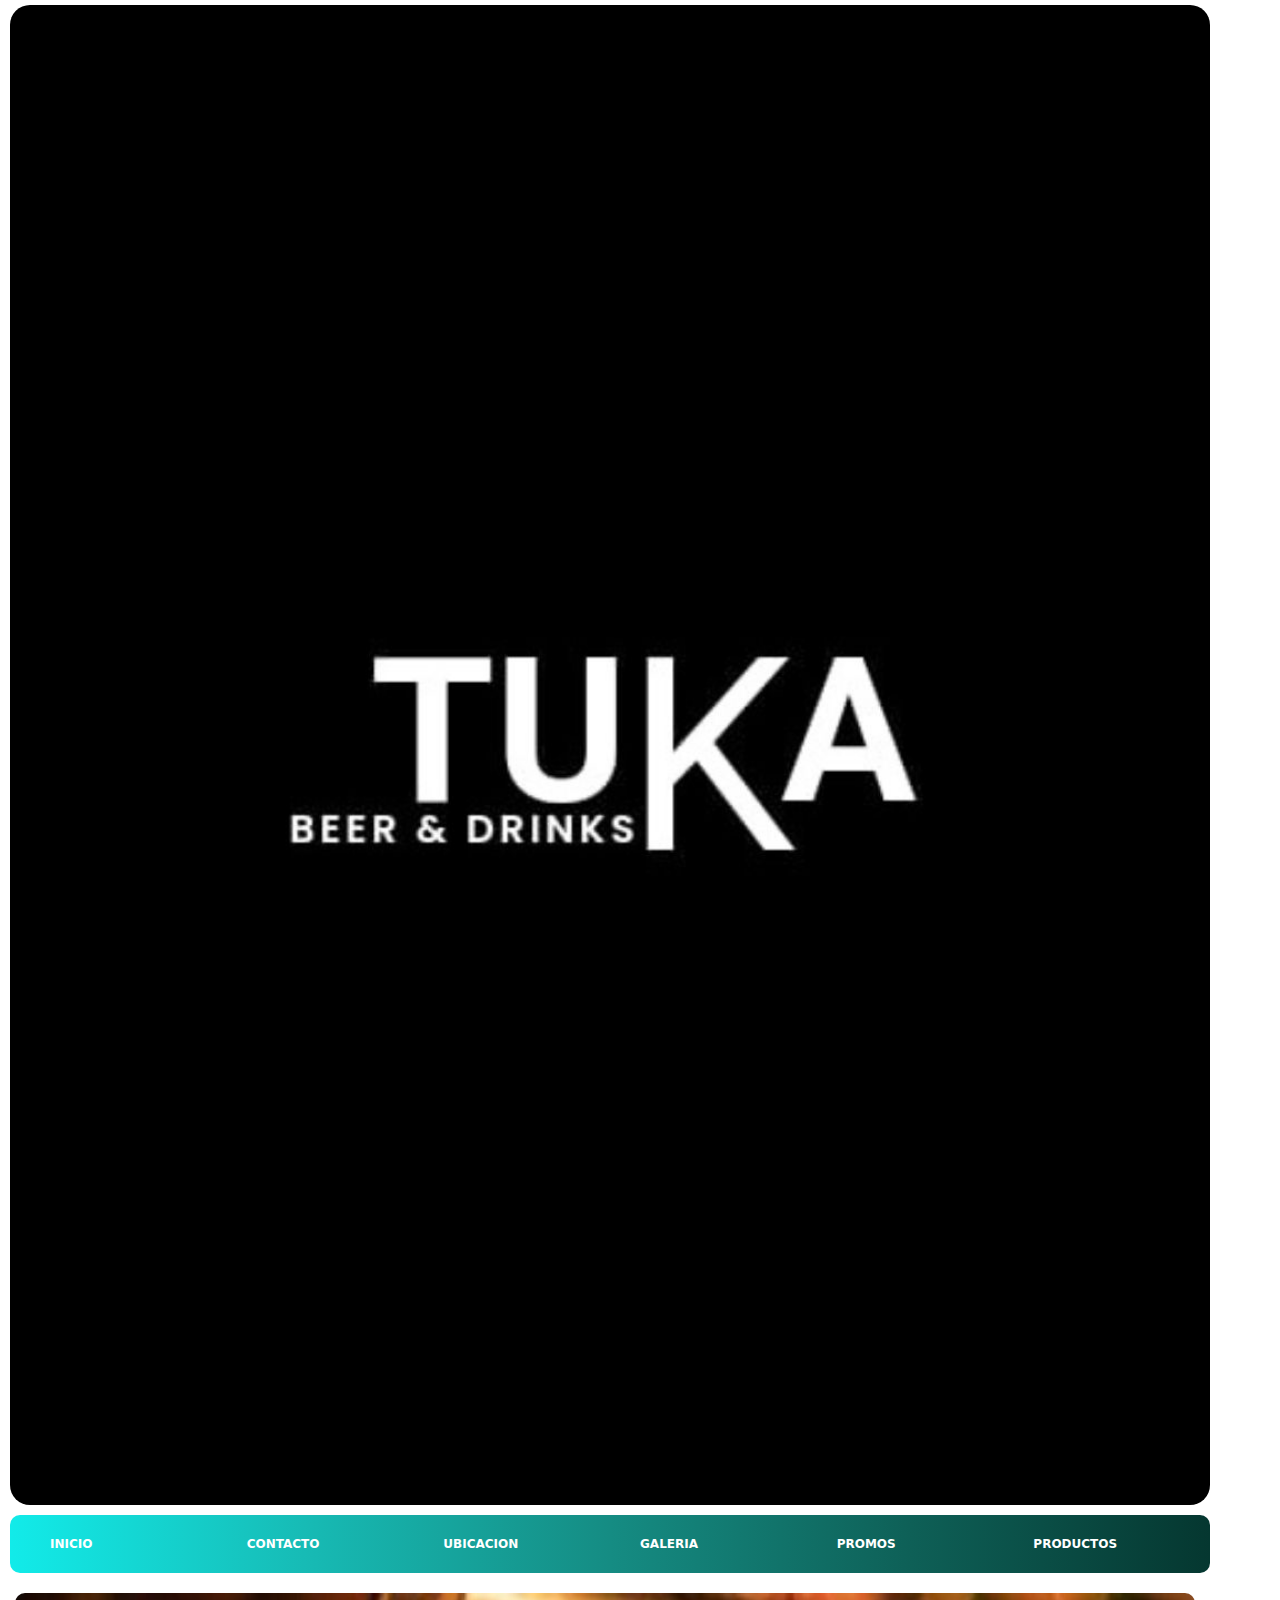
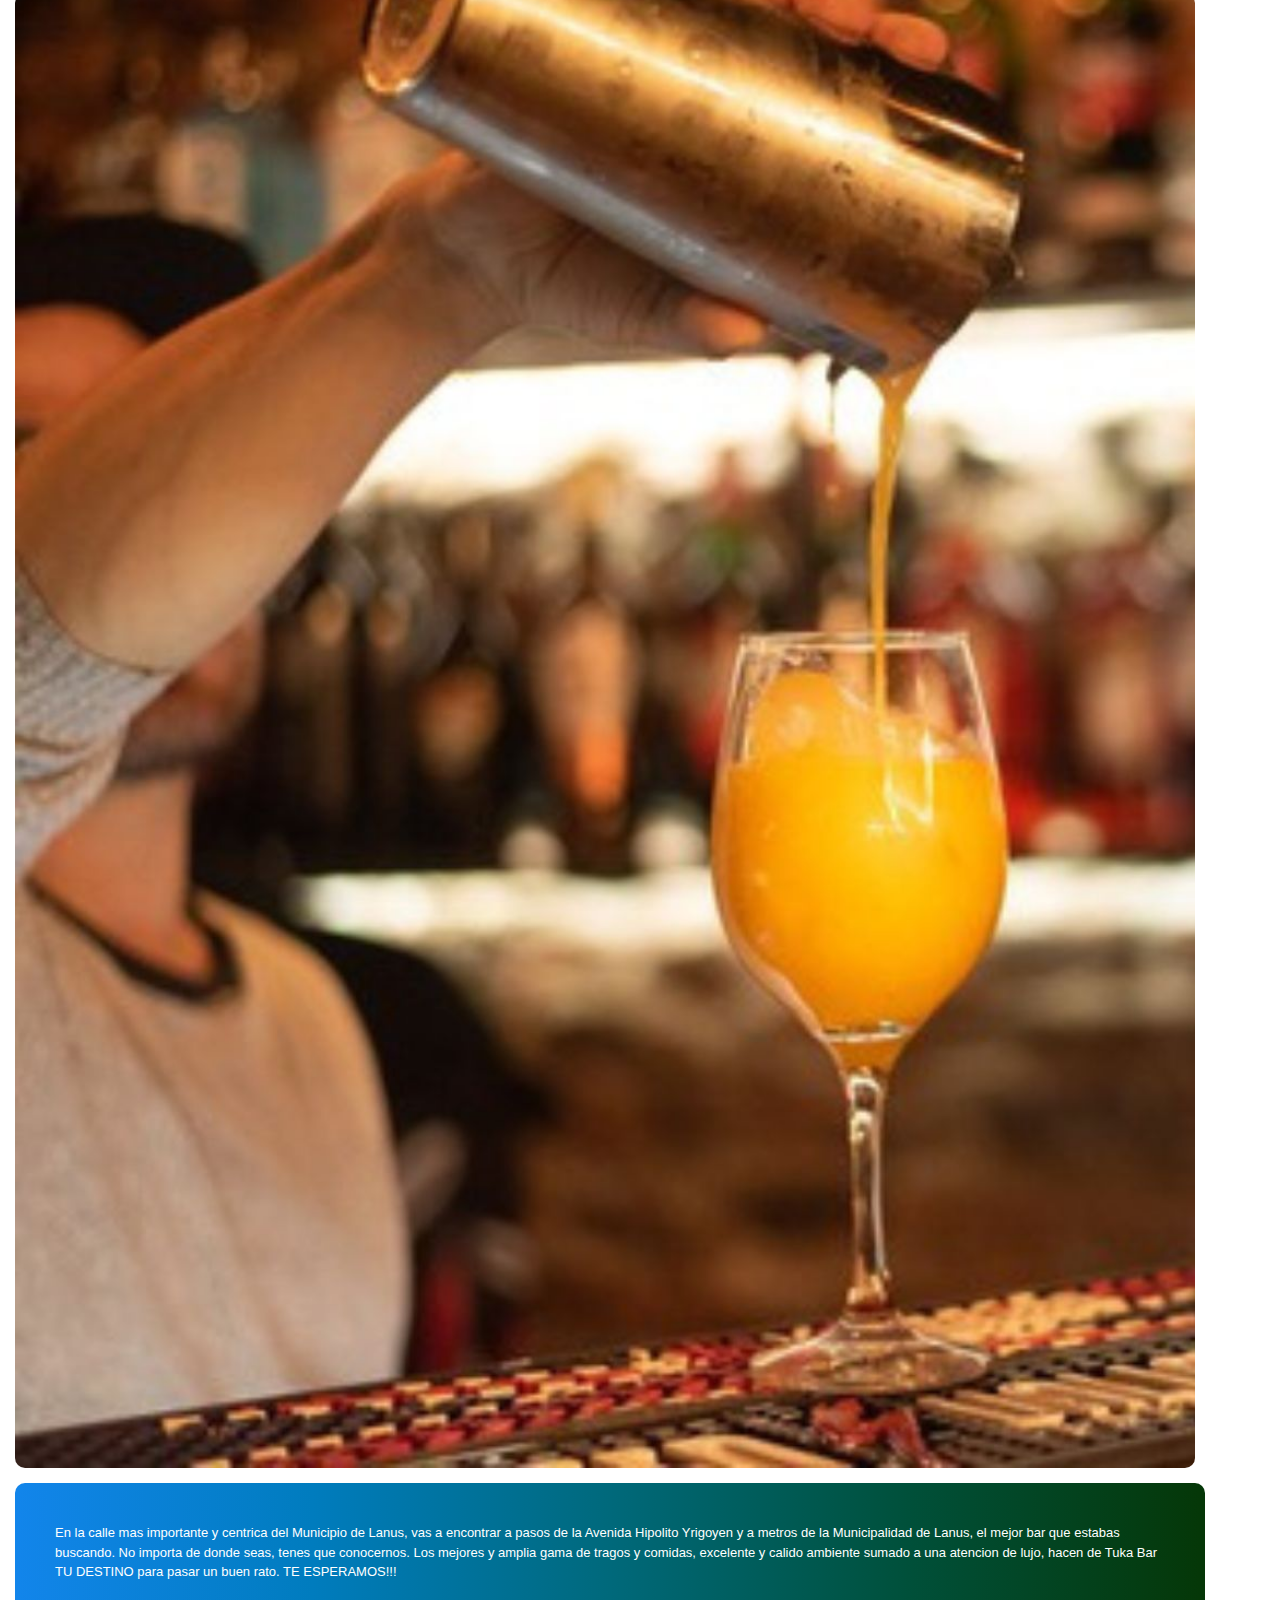
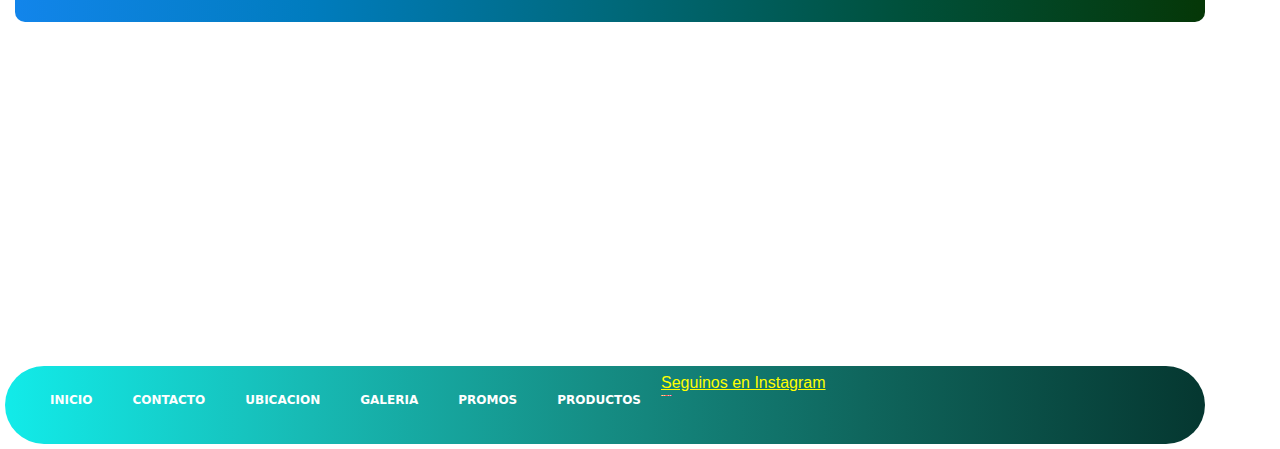
<file: index.html>
<!DOCTYPE html>
<html lang="es">
<head>
    <meta charset="UTF-8">
    <meta name="viewport" content="width=device-width, initial-scale=1.0">
    <meta name="description" content="Mira nuestras fotos, descubri todo lo que Tuka tiene para vos.">
    <meta name="keyword" content="bar, noche, lanus, promos, bebida, comida, gastronomia">
    <link href="https://cdn.jsdelivr.net/npm/bootstrap@5.2.3/dist/css/bootstrap.min.css" rel="stylesheet" integrity="sha384-QWTKZyjpPEjISv5WaRU9OFeRpok6YctnYmDr5pNlyT2bRjXh0JMhjY6hW+ALEwIH" crossorigin="anonymous">
    <link rel="shortcut icon" href="./multimedia/faviconcerveza.png">
    <link rel="stylesheet" href="./css/styles.css">
    <title>TUKA BAR</title>
</head>
<body class="contenedorgeneralindex">
  
  <header class="grid-header">
      
    <nav>
      
      <div>
        <img src="./multimedia/logo tuka bar.jpg" alt="logotuka" class="logotukafrente">
      </div> 
      
      <div class="enlacespaginas"> 
      <ul>
        <li><a href="index.html">INICIO</a> </li>
        <li><a href="./paginas/contacto.html">CONTACTO</a></li>
        <li><a href="./paginas/ubicacion.html">UBICACION</a></li>
        <li><a href="./paginas/galeria.html">GALERIA</a></li>
        <li><a href="./paginas/promos.html">PROMOS</a></li>
        <li><a href="./paginas/productos.html">PRODUCTOS</a></li>
      </ul>
      </div>

    </nav>
    </header>  
<main class="grid-foto">
  
      <img src="./multimedia/barman tuka bar.jpg" class="fotobarmanindex">

</main>

<aside class="grid-ubicacionindex">
    
    
    <div>
    
    <p class="parrafomapaindex"> 
    En la calle mas importante y centrica del Municipio de Lanus, vas a encontrar 
    a pasos de la Avenida Hipolito Yrigoyen y a metros de la Municipalidad de Lanus,
    el mejor bar que estabas buscando. 
    No importa de donde seas, tenes que conocernos.
    Los mejores y amplia gama de tragos y comidas, 
    excelente y calido ambiente sumado a una atencion de lujo, hacen de Tuka Bar TU DESTINO para pasar un buen rato. TE ESPERAMOS!!!</p>
    
    <iframe src="https://www.google.com/maps/embed?pb=!1m18!1m12!1m3!1d3280.1745641048055!2d-58.396021224879355!3d-34.70077676262943!2m3!1f0!2f0!3f0!3m2!1i1024!2i768!4f13.1!3m3!1m2!1s0x95bccd9aa190040b%3A0x3478e9ea50ec7388!2sTuka%20Bar!5e0!3m2!1ses!2sar!4v1712252354468!5m2!1ses!2sar" width="600" height="450" style="border:0;" allowfullscreen="" loading="lazy" referrerpolicy="no-referrer-when-downgrade" class="mapitaindex"></iframe>
    
    </div>

  </aside>

  <section class="grid-videomusica">


    <iframe src="https://www.youtube.com/embed/gwQF2jhSKKc" title="YouTube video player" frameborder="0" allow="accelerometer; autoplay; clipboard-write; encrypted-media; gyroscope; picture-in-picture; web-share" allowfullscreen class="videomusicaindex"></iframe> 
  

  </section>

  <footer class="grid-footer">
  
    <!-- <div> -->
    <nav>
    <ul>
      <li><a href="index.html">INICIO</a> </li>
      <li><a href="./paginas/contacto.html">CONTACTO</a></li>
      <li><a href="./paginas/ubicacion.html">UBICACION</a></li>
      <li><a href="./paginas/galeria.html">GALERIA</a></li>
      <li><a href="./paginas/promos.html">PROMOS</a></li>
      <li><a href="./paginas/productos.html">PRODUCTOS</a></li>
    </ul>
    </nav>
    <!-- </div> -->

    <div>
    <a href="https://instagram.com/tuka_bar?igshid=YmMyMTA2M2Y/" class="instagram"> Seguinos en Instagram</a>
    <img src="./multimedia/instagram.png" class="logoig">
  </div>

  </footer>
  <script src="https://cdn.jsdelivr.net/npm/bootstrap@5.2.3/dist/js/bootstrap.bundle.min.js" integrity="sha384-YvpcrYf0tY3lHB60NNkmXc5s9fDVZLESaAA55NDzOxhy9GkcIdslK1eN7N6jIeHz" crossorigin="anonymous"></script>
</body>
</html>
</file>
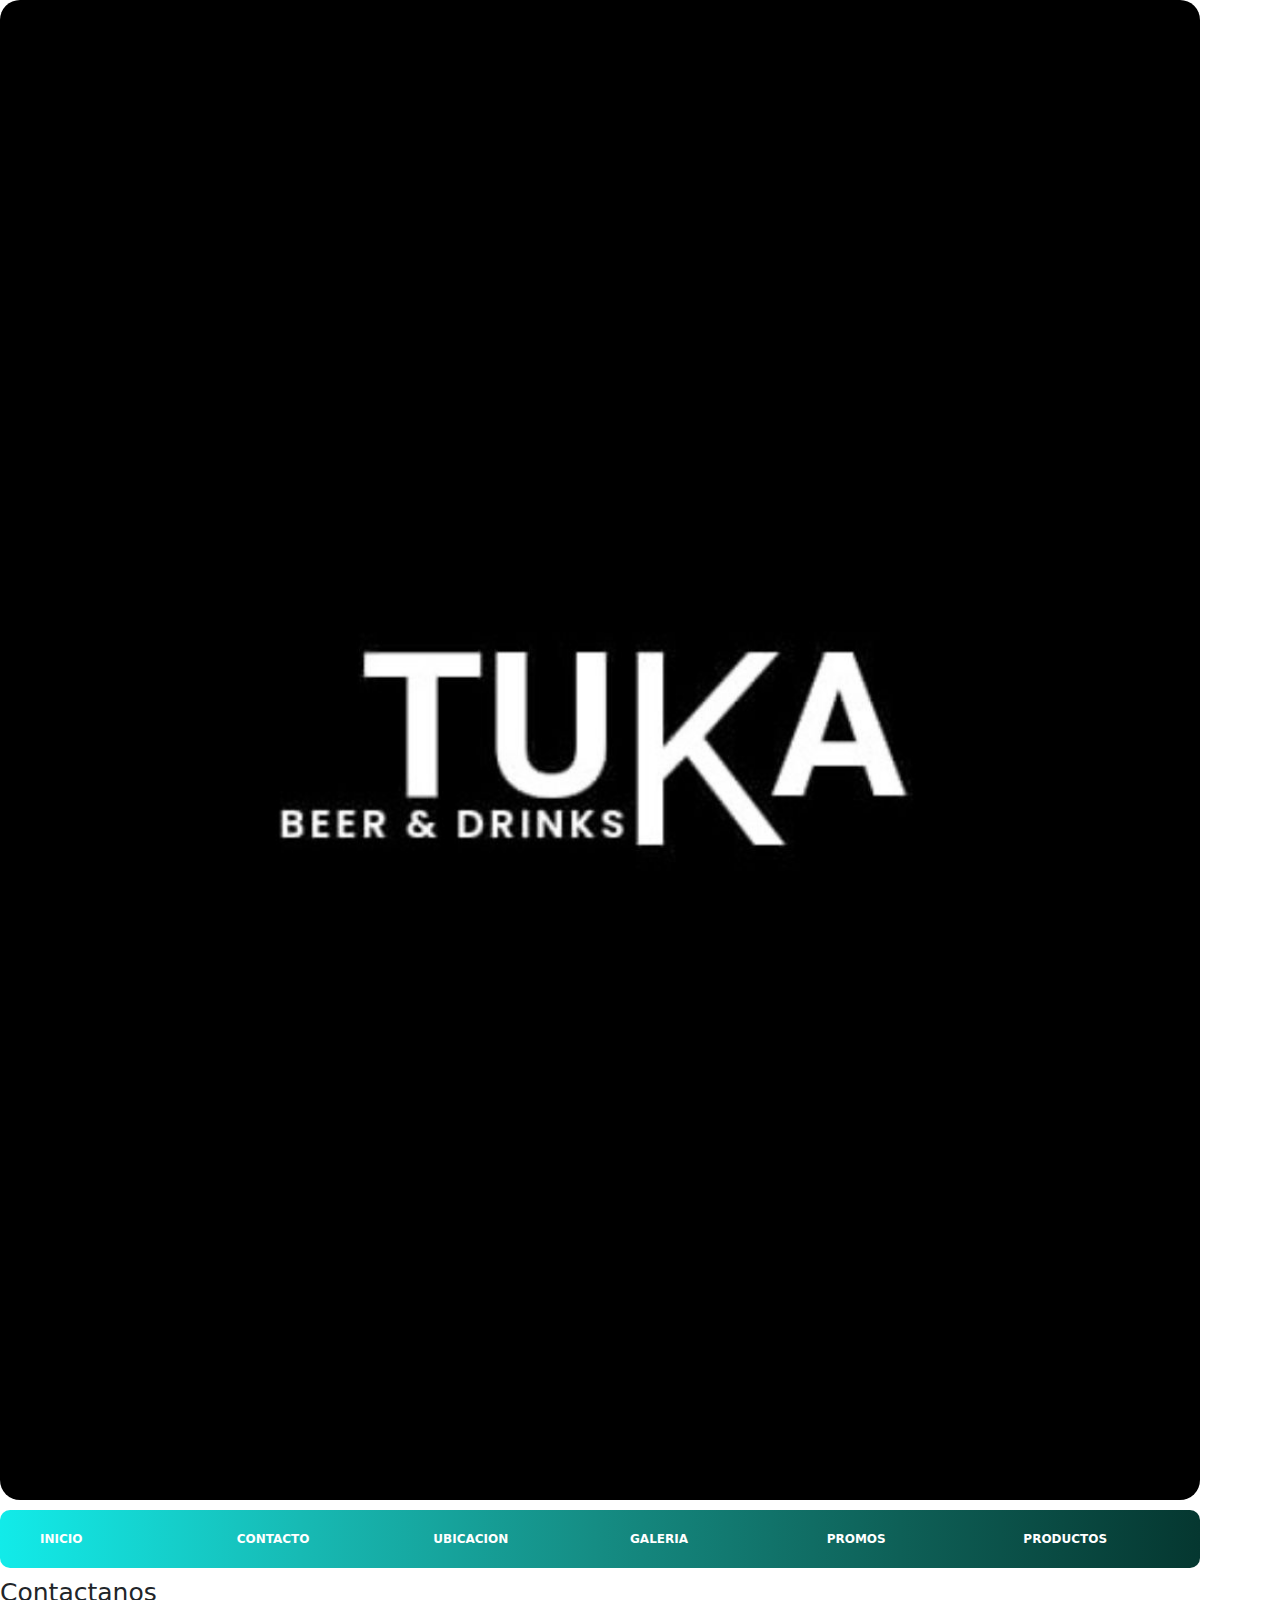
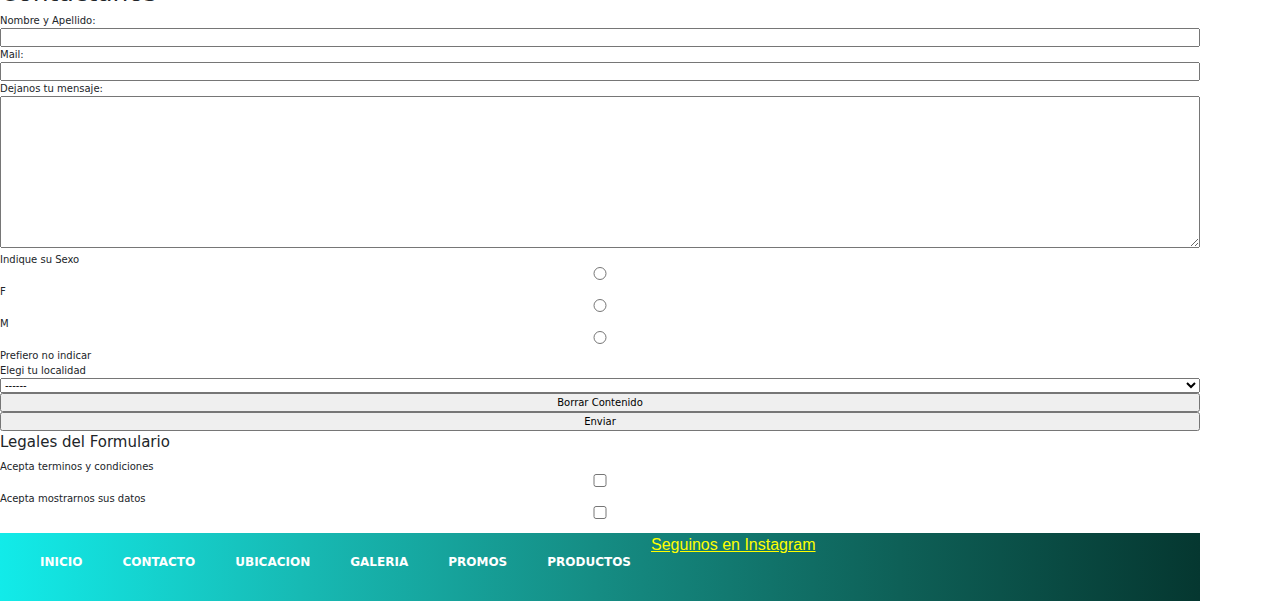
<file: paginas/contacto.html>
<!DOCTYPE html>
<html lang="es">
<head>
    <meta charset="UTF-8">
    <meta name="viewport" content="width=device-width, initial-scale=1.0">
    <meta name="description" content="Adherite a Nuestro Club y se parte de los beneficios.">
    <meta name="keyword" content="bar, noche, lanus, promos, bebida, comida, gastronomia">
    <link href="https://cdn.jsdelivr.net/npm/bootstrap@5.2.3/dist/css/bootstrap.min.css" rel="stylesheet" integrity="sha384-QWTKZyjpPEjISv5WaRU9OFeRpok6YctnYmDr5pNlyT2bRjXh0JMhjY6hW+ALEwIH" crossorigin="anonymous">
    <link rel="shortcut icon" href="../multimedia/faviconcerveza.png">
    <link rel="stylesheet" href="../css/styles.css">
    <title>TUKA BAR</title>
</head>
<body>
  <header>
    <nav>
    
      <div>
    <a href="../index.html">
    <img src="../multimedia/logo tuka bar.jpg" alt="logo tukabar" class="logotukafrente">
    </a>
    </div>
    
    <div class="enlacespaginas">
      <ul>
        <li><a href="../index.html">INICIO</a></li>
        <li><a href="./contacto.html">CONTACTO</a></li>
        <li><a href="./ubicacion.html">UBICACION</a></li>
        <li><a href="./galeria.html">GALERIA</a></li>
        <li><a href="./promos.html">PROMOS</a></li>
        <li><a href="./productos.html">PRODUCTOS</a></li>
      </ul> 
  
    </nav>
    </div>
  </header>  
<main>
  <section>
    <article>
      <h1> Contactanos</h1>

<form class="formulario">
<div>
    <label for="nombre">Nombre y Apellido:</label>
    <input type="text" name="nombre">
</div>
<div>
    <label for="correo">Mail:</label>
    <input type="email" name="correo">
</div>
<div>
    <label for="mensaje">Dejanos tu mensaje:</label>
    <textarea name="mensaje" cols="60" rows="10"></textarea>
</div>

<div>
    <label for="Sexo">Indique su Sexo</label>
    <input type="radio" name="sexo" value="F"> F
    <input type="radio" name="sexo" value="M"> M
    <input type="radio" name="sexo" value="Prefiero no indicar"> Prefiero no indicar

</div>
<div>
    <label for="localidad">Elegi tu localidad</label>
    <select name="localidad">
        <option value="-">------</option>
        <option value="ldz">Lomas de Zamora</option>
        <option value="avel">Avellaneda</option>
        <option value="lns">Lanus</option>
        <option value="caba">Ciudad Autonoma Bs As</option>
        <option value="otro">Otros</option>

    </select>
        


</div>
<div>
    <input type="reset" value="Borrar Contenido">
    <input type="submit" value="Enviar">
</div>


<div>
<fieldset>
<legend>Legales del Formulario</legend>
    <label for="terminos">Acepta terminos y condiciones</label>
    <input type="checkbox" name="terminos" value="si" required>

    <label for="datos">Acepta mostrarnos sus datos</label>
    <input type="checkbox" name="datos" value="si">
      

</fieldset>
</div>



</form>


</article>
</section>




</main>
<footer>
  <div>
  <nav>
    <ul>
      <li><a href="../index.html">INICIO</a></li>
      <li><a href="./contacto.html">CONTACTO</a></li>
      <li><a href="./ubicacion.html">UBICACION</a></li>
      <li><a href="./galeria.html">GALERIA</a></li>
      <li><a href="./promos.html">PROMOS</a></li>
      <li><a href="./productos.html">PRODUCTOS</a></li>
    </ul>




  </nav>
  </div>
  <div>
    <a href="https://instagram.com/tuka_bar?igshid=YmMyMTA2M2Y/" class="instagram"> Seguinos en Instagram</a>
  </div>

</footer>
<script src="https://cdn.jsdelivr.net/npm/bootstrap@5.2.3/dist/js/bootstrap.bundle.min.js" integrity="sha384-YvpcrYf0tY3lHB60NNkmXc5s9fDVZLESaAA55NDzOxhy9GkcIdslK1eN7N6jIeHz" crossorigin="anonymous"></script>
</body>
</html>
</file>
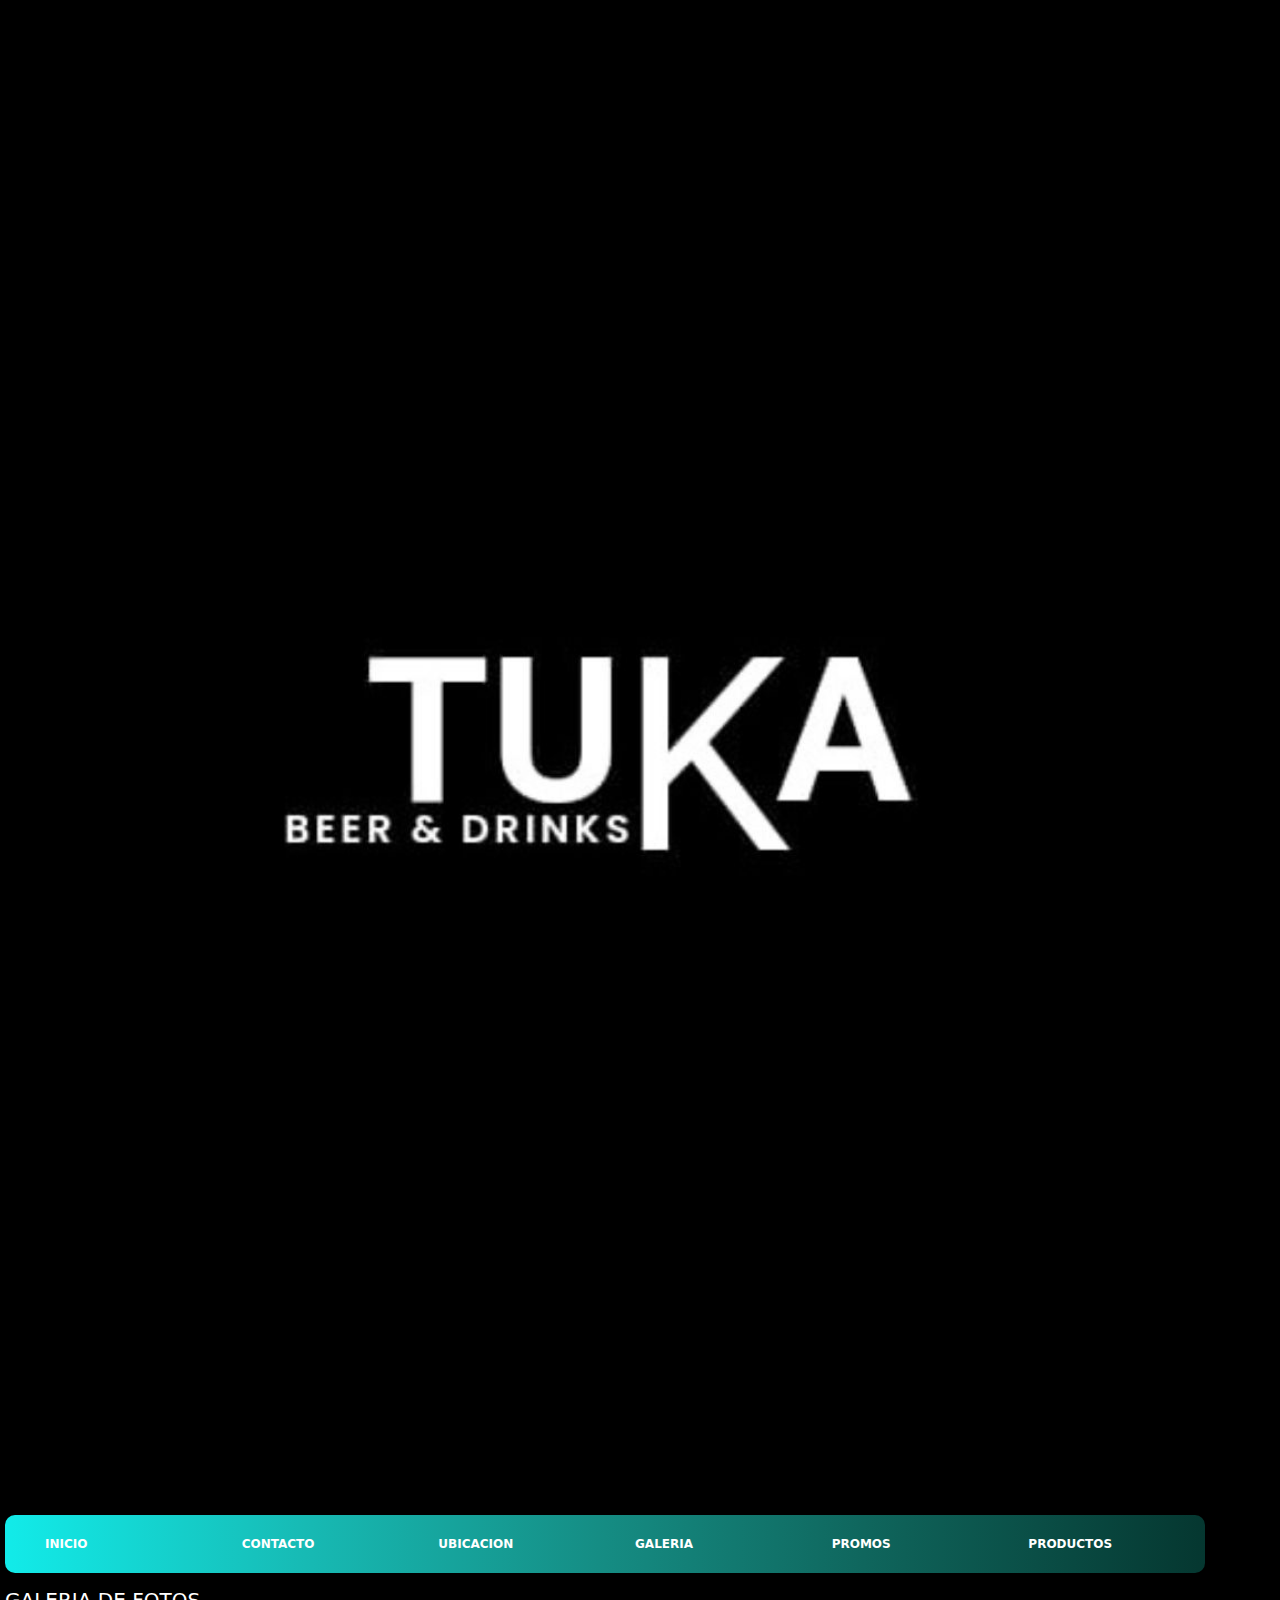
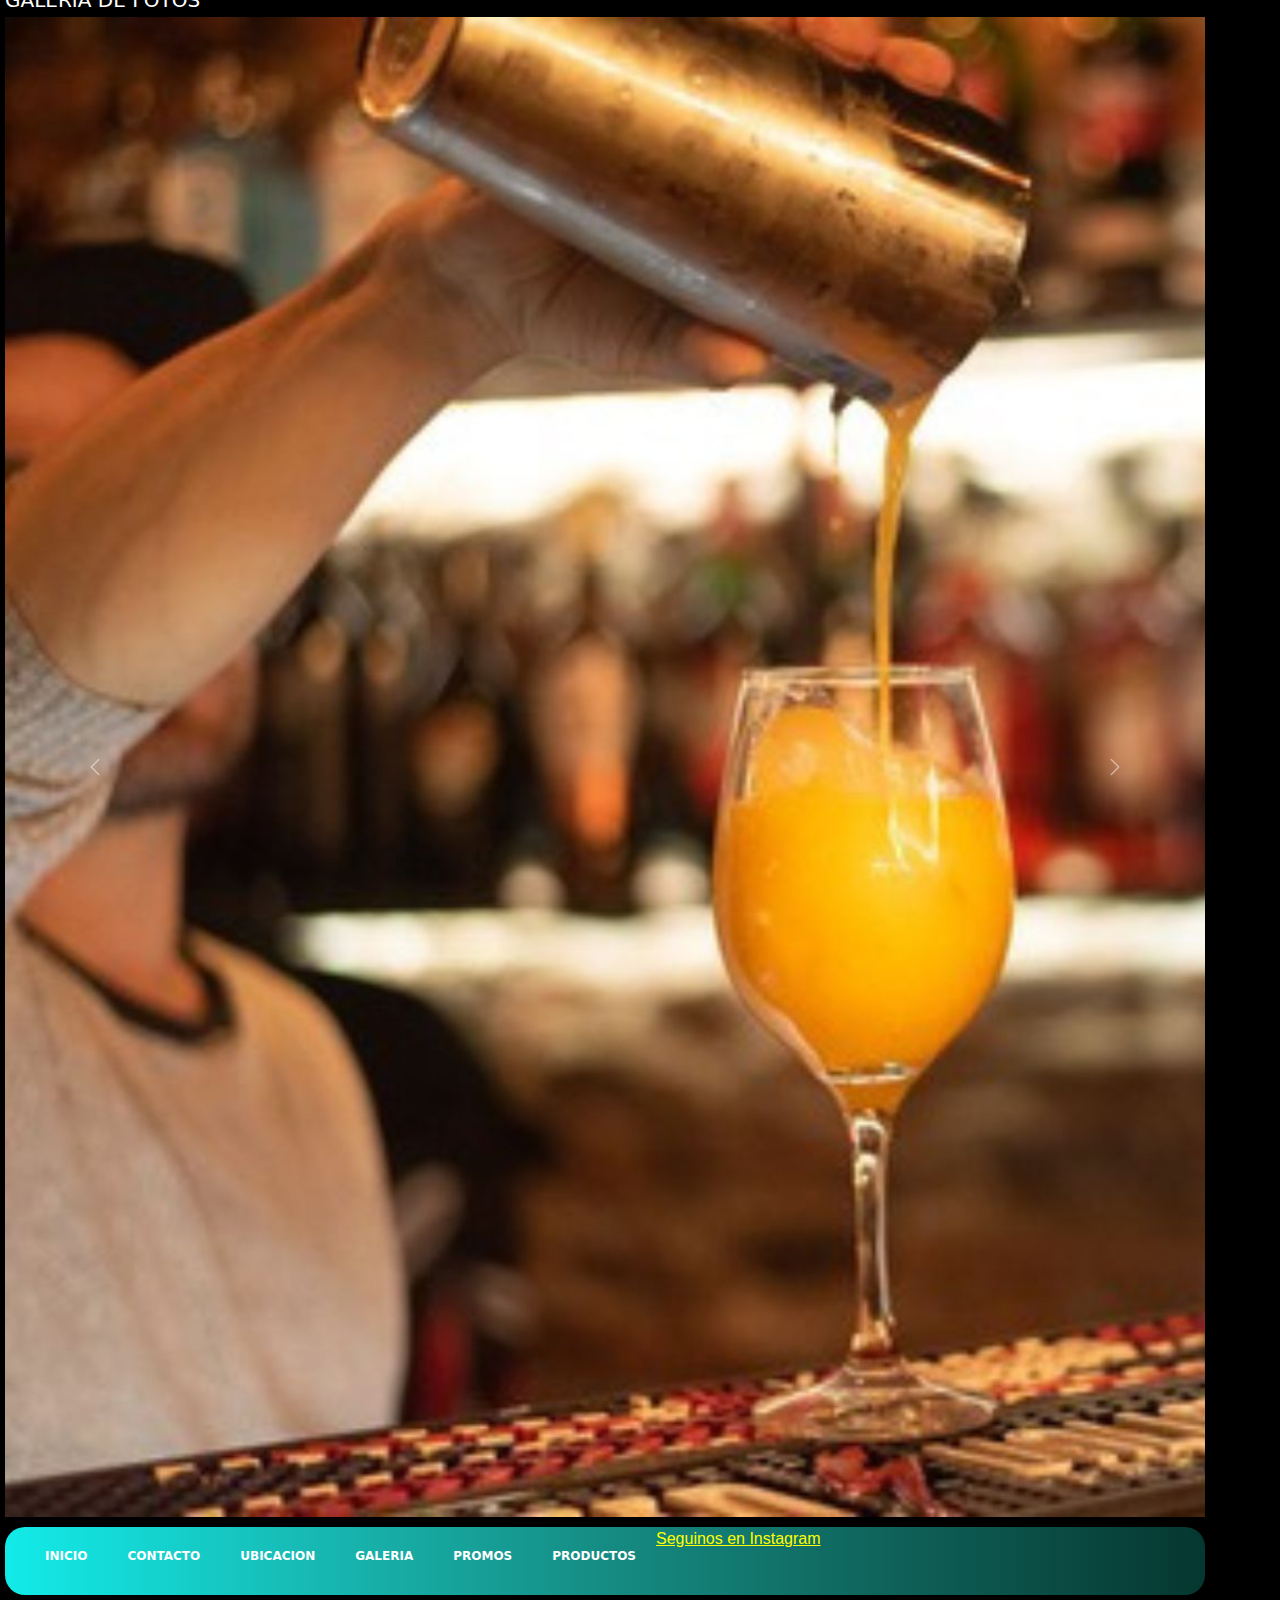
<file: paginas/galeria.html>
<!DOCTYPE html>
<html lang="es">
<head>
    <meta charset="UTF-8">
    <meta name="viewport" content="width=device-width, initial-scale=1.0">
    <meta name="description" content="Mira nuestras fotos, descubri todo lo que Tuka tiene para vos.">
    <meta name="keyword" content="bar, noche, lanus, promos, bebida, comida, gastronomia">
    <link href="https://cdn.jsdelivr.net/npm/bootstrap@5.2.3/dist/css/bootstrap.min.css" rel="stylesheet">
    <link rel="stylesheet" href="../css/styles.css">
    <link rel="shortcut icon" href="../multimedia/faviconcerveza.png">
    <title>TUKA BAR</title>
</head>
<body class="contenedorgeneralgaleria">
  <header class="grid-headergaleria">
    <nav>
      <div>
        <a href="../index.html">
          <img src="../multimedia/logo tuka bar.jpg" alt="logo tukabar" class="logotukafrente">
        </a>
      </div>
      <div class="enlacespaginas">
        <ul>
          <li><a href="../index.html">INICIO</a></li>
          <li><a href="./contacto.html">CONTACTO</a></li>
          <li><a href="./ubicacion.html">UBICACION</a></li>
          <li><a href="./galeria.html">GALERIA</a></li>
          <li><a href="./promos.html">PROMOS</a></li>
          <li><a href="./productos.html">PRODUCTOS</a></li>
        </ul>
      </div>
    </nav>
  </header>
  <main class="grid-tituloyfotogaleria">
    <h2 class="titulogaleria"> GALERIA DE FOTOS</h2> 
    
    <!-- ESTRUCTURA de CAROUSEL -->
    
    <div id="carouselExample" class="carousel slide">
      <div class="carousel-inner">
        <div class="carousel-item active">
          <img src="../multimedia/barman tuka bar.jpg" class="barmantukagal1" alt="barmantuka">
        </div>
        <div class="carousel-item">
          <img src="../multimedia/vereda tuka bar.jpg" class="veredatukagal2" alt="veredatuka">
        </div>
        <div class="carousel-item">
          <img src="../multimedia/trago tower town.jpg" class="towertowngal3" alt="towertown">
        </div>
      </div>
      <button class="carousel-control-prev" type="button" data-bs-target="#carouselExample" data-bs-slide="prev">
        <span class="carousel-control-prev-icon" aria-hidden="true"></span>
        <span class="visually-hidden">Previous</span>
      </button>
      <button class="carousel-control-next" type="button" data-bs-target="#carouselExample" data-bs-slide="next">
        <span class="carousel-control-next-icon" aria-hidden="true"></span>
        <span class="visually-hidden">Next</span>
      </button>
    </div>
  
    </main>
<footer class="grid-footergaleria">
  <div>
  <nav>
    <ul>
      <li><a href="../index.html">INICIO</a></li>
      <li><a href="./contacto.html">CONTACTO</a></li>
      <li><a href="./ubicacion.html">UBICACION</a></li>
      <li><a href="./galeria.html">GALERIA</a></li>
      <li><a href="./promos.html">PROMOS</a></li>
      <li><a href="./productos.html">PRODUCTOS</a></li>
    </ul>
  </nav>
  </div>
  <div>
      <a href="https://instagram.com/tuka_bar?igshid=YmMyMTA2M2Y/" class="instagram"> Seguinos en Instagram</a>
  </div>
</footer>
<script src="https://cdn.jsdelivr.net/npm/bootstrap@5.2.3/dist/js/bootstrap.bundle.min.js"></script>
</body>
</html>
</file>
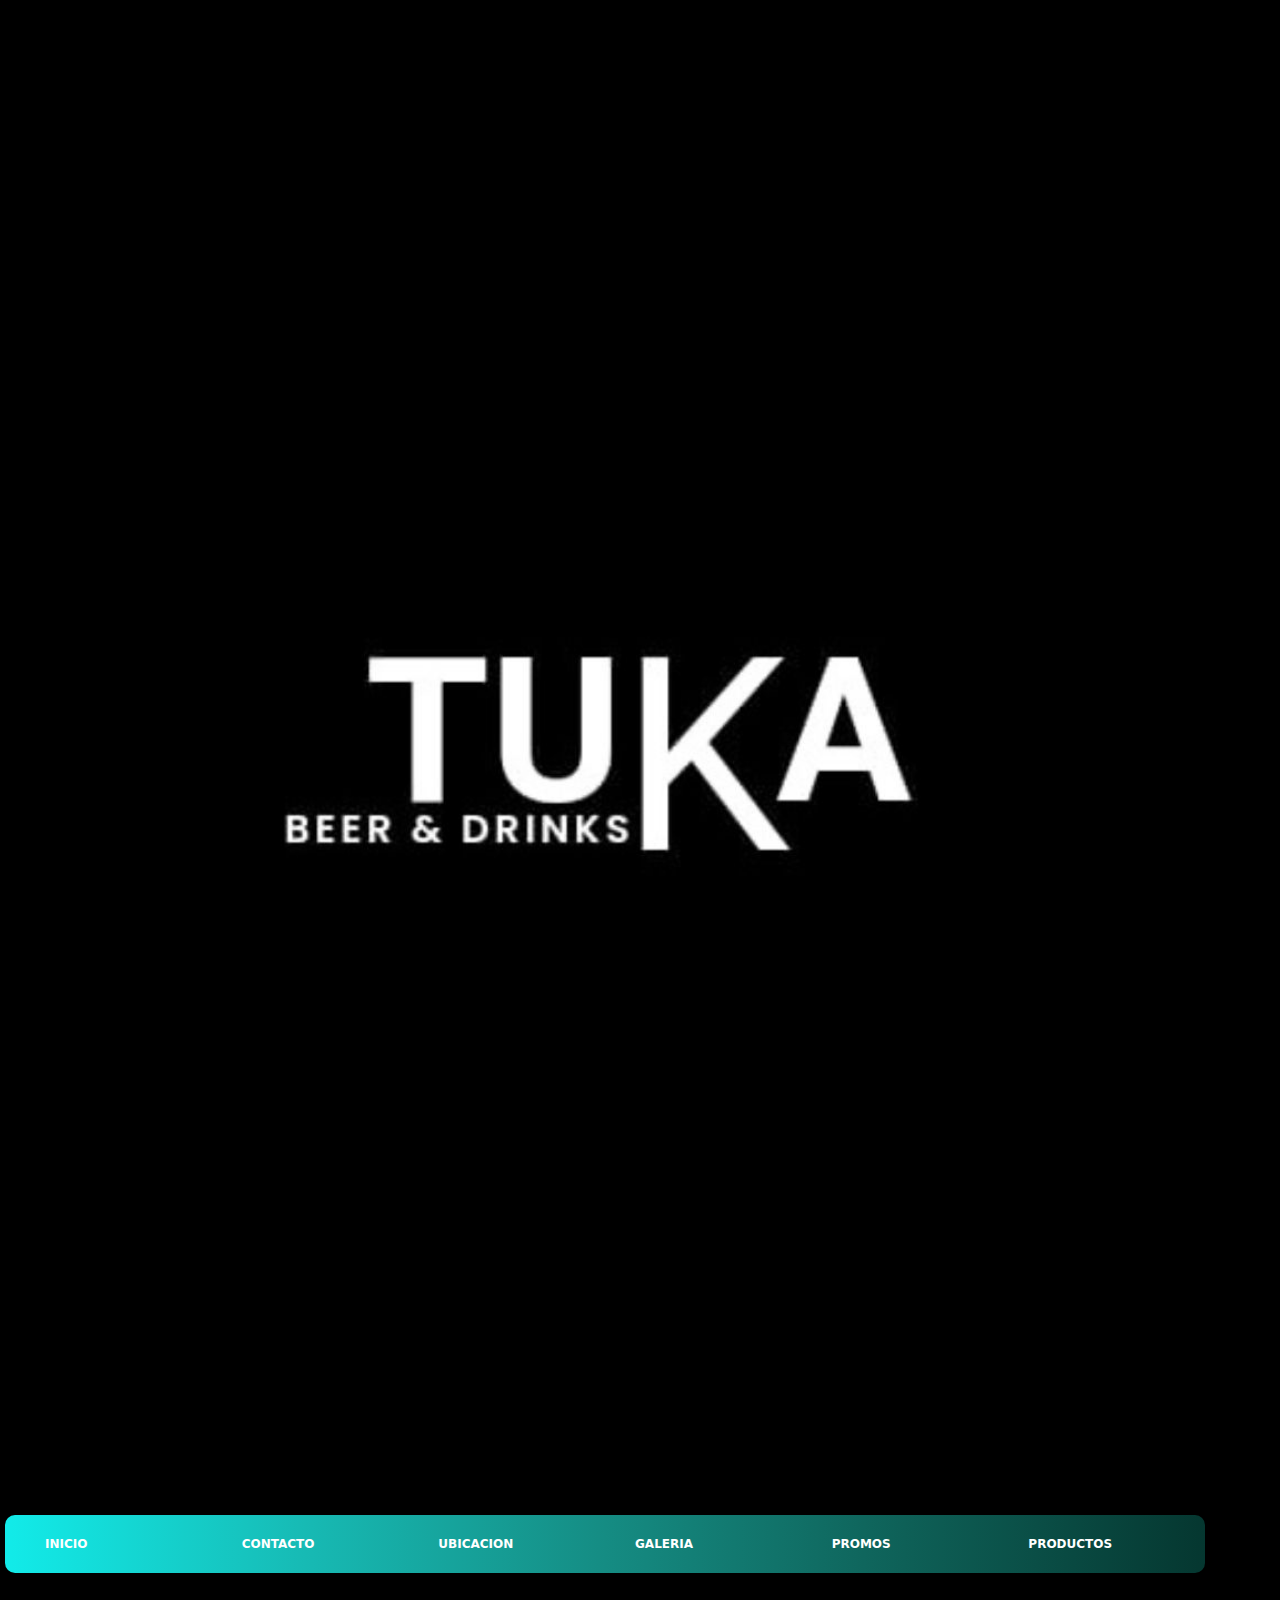
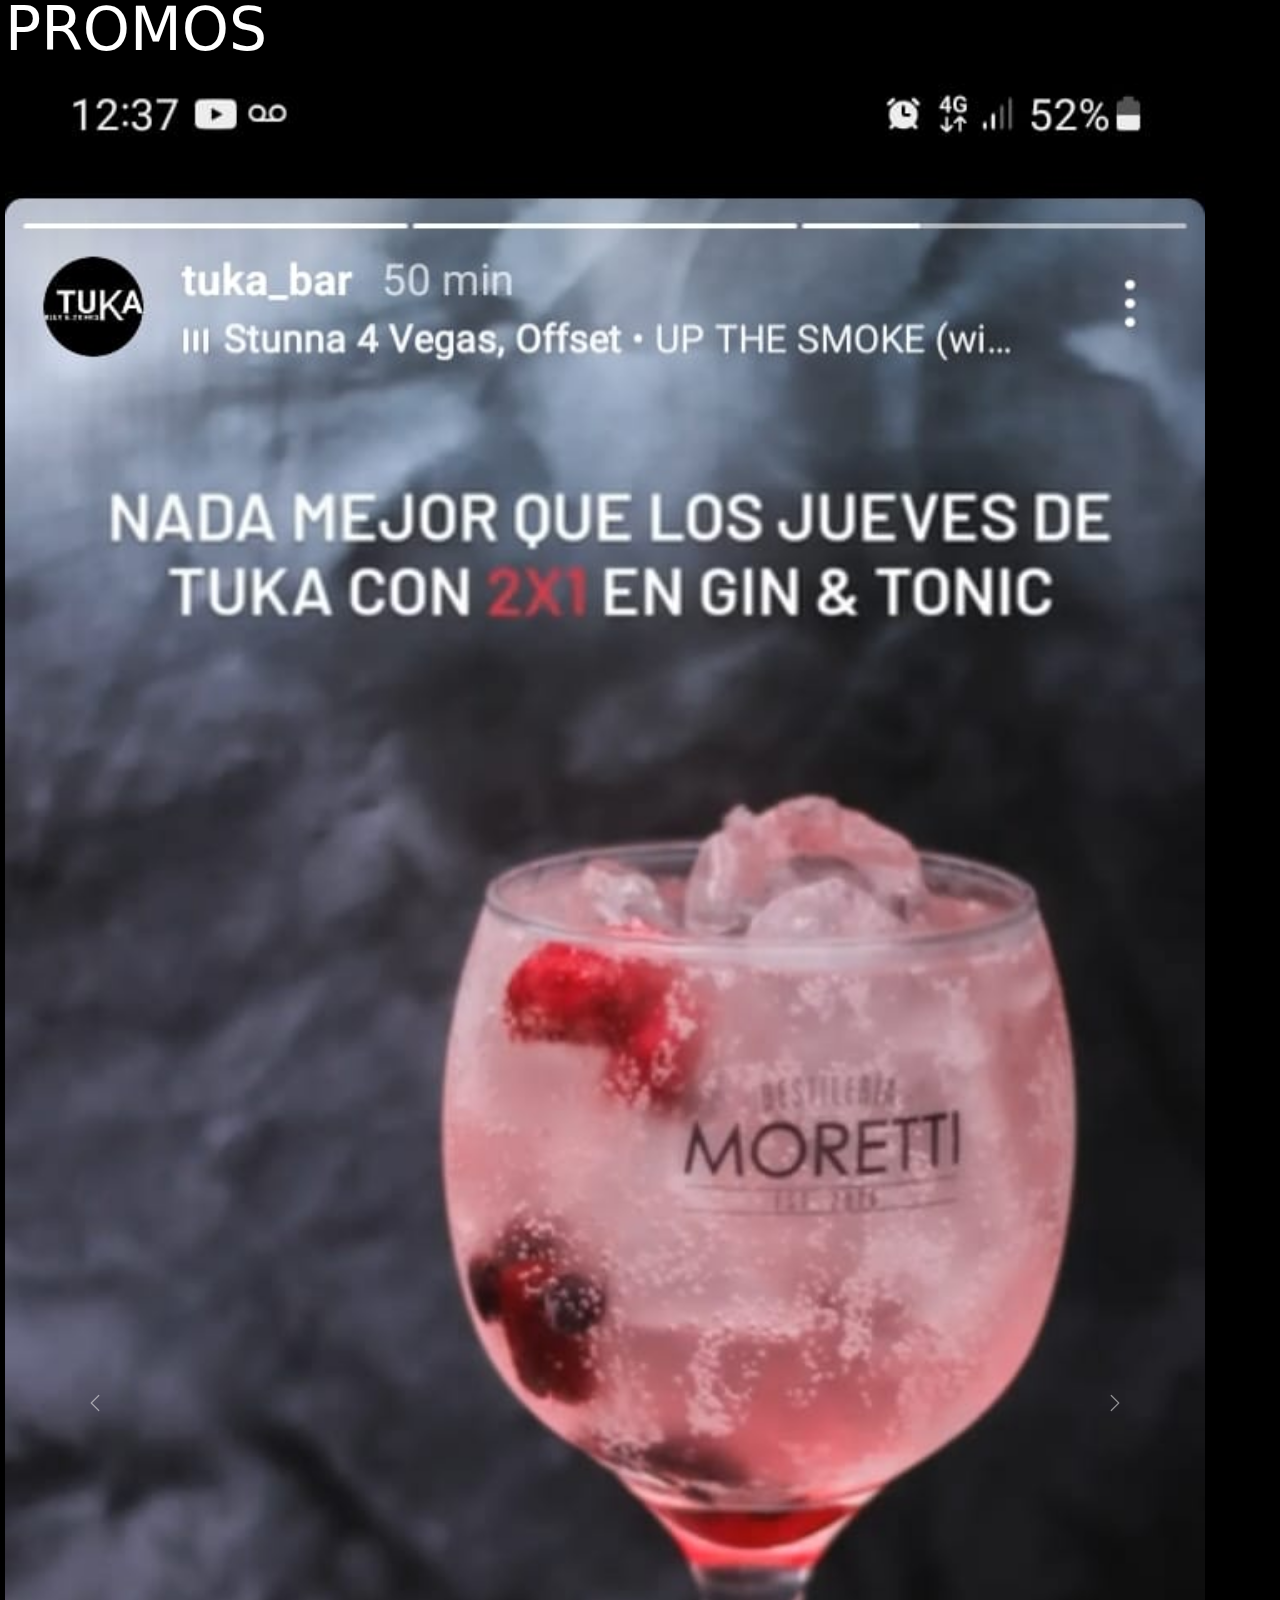
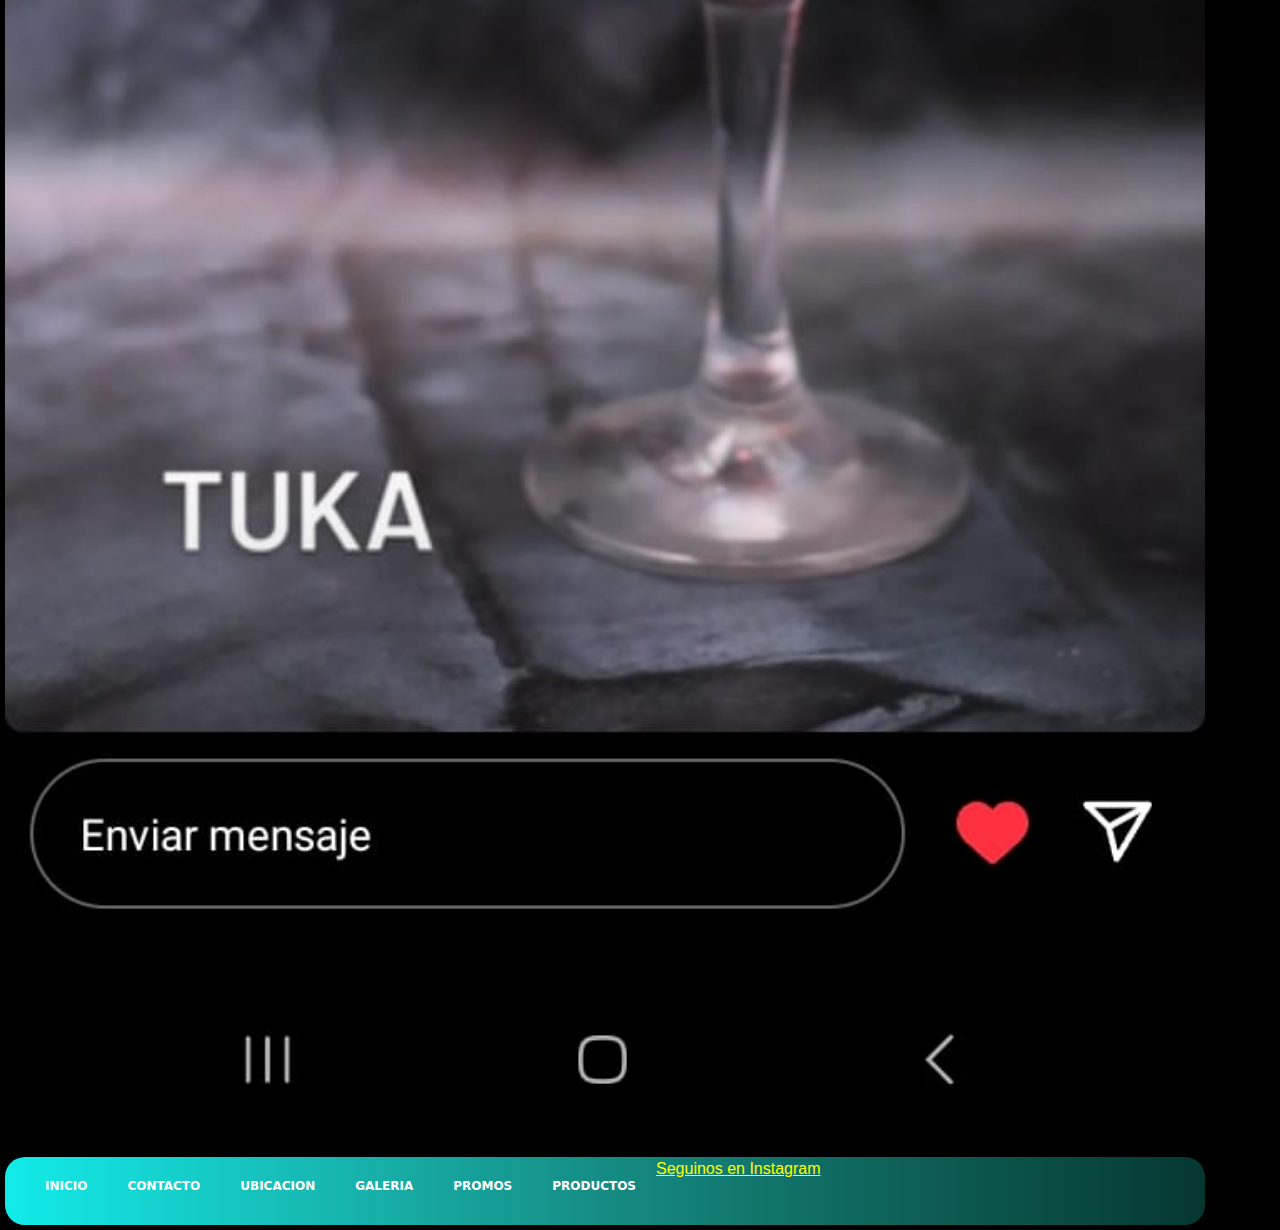
<file: paginas/promos.html>
<!DOCTYPE html>
<html lang="es">
  <head>
    <meta charset="UTF-8">
    <meta name="viewport" content="width=device-width, initial-scale=1.0">
    <meta name="description" content="Todas nuestras promociones diarias para que disfrutes.">
    <meta name="keyword" content="bar, noche, lanus, promos, bebida, comida, gastronomia">
    <link href="https://cdn.jsdelivr.net/npm/bootstrap@5.2.3/dist/css/bootstrap.min.css" rel="stylesheet">
    <link rel="stylesheet" href="../css/styles.css">
    <link rel="shortcut icon" href="../multimedia/faviconcerveza.png">
    <title>TUKA BAR</title>
</head>
<body class="contenedorgeneralpromos">
  <header class="grid-headerpromos">
    <nav>
    
    <div>
      <a href="../index.html">
      <img src="../multimedia/logo tuka bar.jpg" alt="logo tukabar" class="logotukafrente">
      </a>
    </div>
    <div class="enlacespaginas">
        <ul>
        <li><a href="../index.html">INICIO</a></li>
        <li><a href="./contacto.html">CONTACTO</a></li>
        <li><a href="./ubicacion.html">UBICACION</a></li>
        <li><a href="./galeria.html">GALERIA</a></li>
        <li><a href="./promos.html">PROMOS</a></li>
        <li><a href="./productos.html">PRODUCTOS</a></li>
      </ul>  
    </nav>
    </div>
  </header>  
<main class="grid-tituloyfotospromos">
  <h2 class="titulopromos"> PROMOS </h2>

    <!-- ESTRUCTURA de CAROUSEL -->
    
    <div id="carouselExample" class="carousel slide">
      <div class="carousel-inner">
        <div class="carousel-item active">
          <img src="../multimedia/promo jueves 2x1.jpg" class="gintonic2x1" alt="gintonic2x1">
        </div>
        <div class="carousel-item">
          <img src="../multimedia/vereda tuka bar.jpg" class="veredatukagal2" alt="veredatuka">
        </div>
        <div class="carousel-item">
          <img src="../multimedia/trago tower town.jpg" class="towertowngal3" alt="towertown">
        </div>
      </div>
      <button class="carousel-control-prev" type="button" data-bs-target="#carouselExample" data-bs-slide="prev">
        <span class="carousel-control-prev-icon" aria-hidden="true"></span>
        <span class="visually-hidden">Previous</span>
      </button>
      <button class="carousel-control-next" type="button" data-bs-target="#carouselExample" data-bs-slide="next">
        <span class="carousel-control-next-icon" aria-hidden="true"></span>
        <span class="visually-hidden">Next</span>
      </button>
    </div>

</main>
<footer class="grid-footerpromos">
  <div>
  <nav>
    <ul>
      <li><a href="../index.html">INICIO</a></li>
      <li><a href="./contacto.html">CONTACTO</a></li>
      <li><a href="./ubicacion.html">UBICACION</a></li>
      <li><a href="./galeria.html">GALERIA</a></li>
      <li><a href="./promos.html">PROMOS</a></li>
      <li><a href="./productos.html">PRODUCTOS</a></li>
    </ul>
  </nav>
  </div>
  <div>
    <a href="https://instagram.com/tuka_bar?igshid=YmMyMTA2M2Y/" class="instagram"> Seguinos en Instagram</a>
  </div>
</footer>
<script src="https://cdn.jsdelivr.net/npm/bootstrap@5.2.3/dist/js/bootstrap.bundle.min.js"></script>
</body>
</html>
</file>
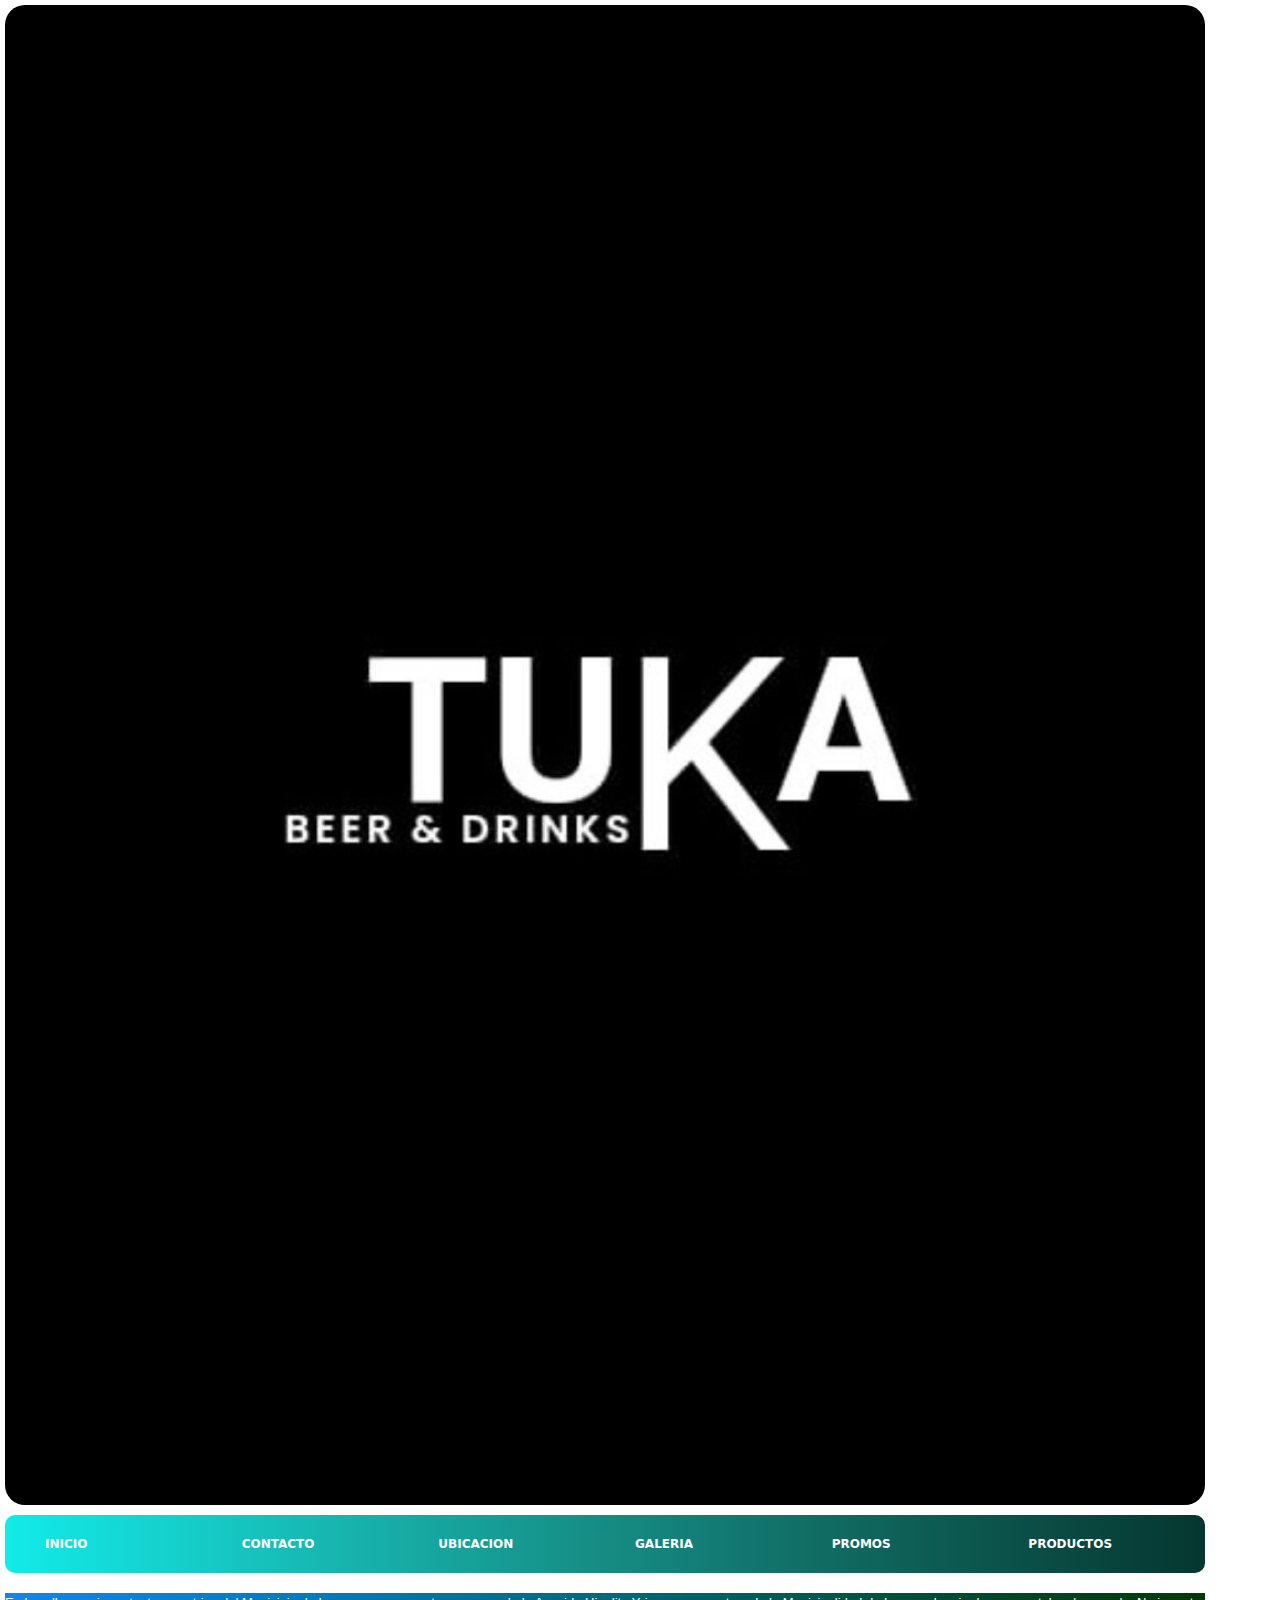
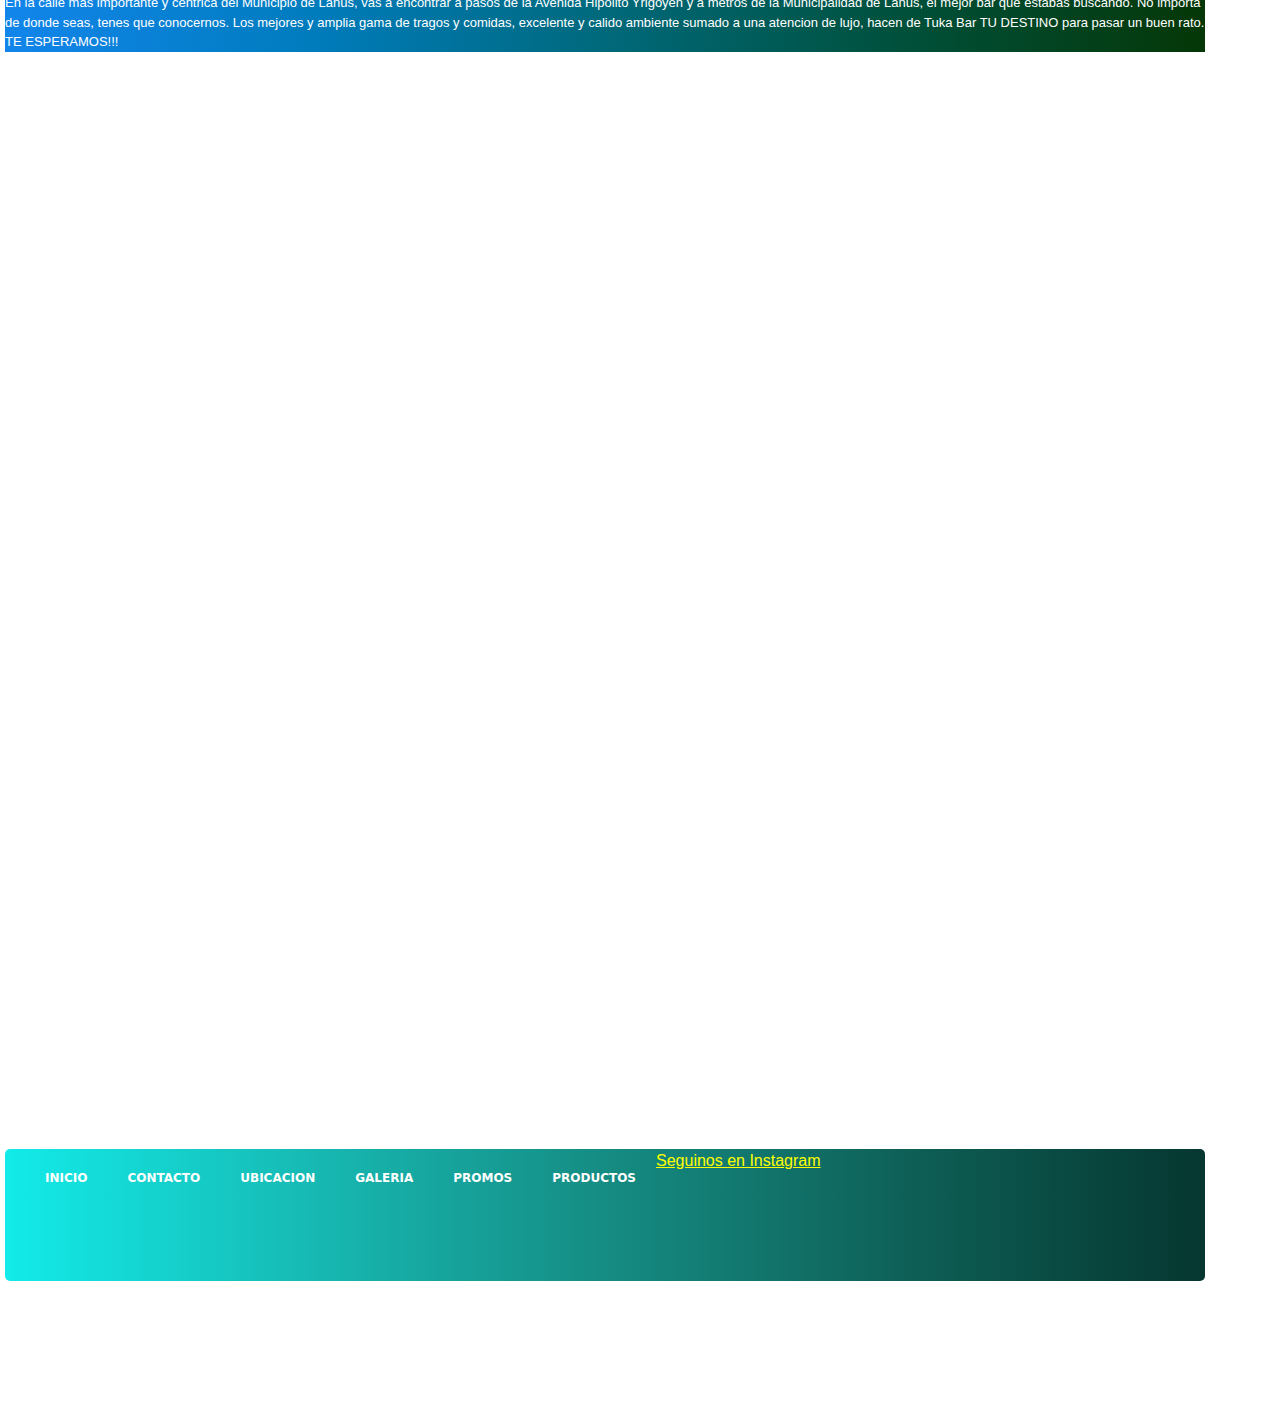
<file: paginas/ubicacion.html>
<!DOCTYPE html>
<html lang="es">
<head>
    <meta charset="UTF-8">
    <meta name="viewport" content="width=device-width, initial-scale=1.0">
    <meta name="description" content="Donde estamos??Aca, buscanos y veni a visitarnos!">
    <meta name="keyword" content="bar, noche, lanus, promos, bebida, comida, gastronomia">
    <link href="https://cdn.jsdelivr.net/npm/bootstrap@5.2.3/dist/css/bootstrap.min.css" rel="stylesheet" integrity="sha384-QWTKZyjpPEjISv5WaRU9OFeRpok6YctnYmDr5pNlyT2bRjXh0JMhjY6hW+ALEwIH" crossorigin="anonymous">
    <link rel="stylesheet" href="../css/styles.css">
    <link rel="shortcut icon" href="../multimedia/faviconcerveza.png">
    <title>TUKA BAR</title>
</head>
<body class="contenedorgeneralubicacion">
  <header class="grid-headerubicacion">
    <nav>

    <div>
    <a href="../index.html">
    <img src="../multimedia/logo tuka bar.jpg" alt="logo tukabar" class="logotukafrente">
    </a>
    </div>
    
    <div class="enlacespaginas">
        <ul>
        <li><a href="../index.html">INICIO</a></li>
        <li><a href="./contacto.html">CONTACTO</a></li>
        <li><a href="./ubicacion.html">UBICACION</a></li>
        <li><a href="./galeria.html">GALERIA</a></li>
        <li><a href="./promos.html">PROMOS</a></li>
        <li><a href="./productos.html">PRODUCTOS</a></li>
      </ul>
  
  
    </nav>
    </div>
  </header>  
<main class="grid-mainubicacion">
    <!-- <div class="ubicacionindex"> -->
      <p class="parrafomapaubicacion"> En la calle mas importante y centrica del Municipio de Lanus, vas a encontrar a pasos de la Avenida Hipolito Yrigoyen y a metros de la Municipalidad de Lanus, el mejor bar que estabas buscando. No importa de donde seas, tenes que conocernos.
    Los mejores y amplia gama de tragos y comidas, excelente y calido ambiente sumado a una atencion de lujo, hacen de Tuka Bar TU DESTINO para pasar un buen rato. TE ESPERAMOS!!!</p>
    <iframe src="https://www.google.com/maps/embed?pb=!1m18!1m12!1m3!1d3280.1745641048055!2d-58.396021224879355!3d-34.70077676262943!2m3!1f0!2f0!3f0!3m2!1i1024!2i768!4f13.1!3m3!1m2!1s0x95bccd9aa190040b%3A0x3478e9ea50ec7388!2sTuka%20Bar!5e0!3m2!1ses!2sar!4v1712252354468!5m2!1ses!2sar" width="600" height="450" style="border:0;" allowfullscreen="" loading="lazy" referrerpolicy="no-referrer-when-downgrade" class="mapitaubicacion"></iframe>
    <!-- </div> -->

</main>
<footer class="grid-footerubicacion">
  <div>
  <nav>
    <ul>
      <li><a href="../index.html">INICIO</a></li>
      <li><a href="./contacto.html">CONTACTO</a></li>
      <li><a href="./ubicacion.html">UBICACION</a></li>
      <li><a href="./galeria.html">GALERIA</a></li>
      <li><a href="./promos.html">PROMOS</a></li>
      <li><a href="./productos.html">PRODUCTOS</a></li>
    </ul>

  </nav>
  </div>
  <div>
  
  <a href="https://instagram.com/tuka_bar?igshid=YmMyMTA2M2Y/" class="instagram"> Seguinos en Instagram</a>
  </div>

</footer>
<script src="https://cdn.jsdelivr.net/npm/bootstrap@5.2.3/dist/js/bootstrap.bundle.min.js" integrity="sha384-YvpcrYf0tY3lHB60NNkmXc5s9fDVZLESaAA55NDzOxhy9GkcIdslK1eN7N6jIeHz" crossorigin="anonymous"></script>
</body>
</html>
</file>
<file: css/styles.css>
/* contenido general*/
* {
  margin: 0;
  padding: 0;
  width: 100%;
  max-width: 1200px;
}

/*GRID INDEX MOBILE*/
.contenedorgeneralindex {
  grid-template-columns: 1fr;
  grid-template-rows: 0.4fr 0.2fr 0.6fr 0.6fr 0.1fr;
  margin-left: 0.5rem;
  margin-top: 0.5rem;
  margin-bottom: 0.5rem;
  margin-right: auto;
  grid-template-areas: "header" "foto" "mapatexto" "video" "pie";
  grid-row-gap: 1rem;
  /*main index*/
  /*aside index*/
  /*section index*/
  /*footer index*/
}
.contenedorgeneralindex .grid-header {
  grid-area: header;
  border-radius: 2rem;
  margin-left: 0.5rem;
}
.contenedorgeneralindex .grid-foto {
  grid-area: foto;
  display: flex;
  /* flex-direction: column;*/
  margin: none;
  padding: none;
  border-style: inherit;
}
.contenedorgeneralindex .grid-foto .fotobarmanindex {
  height: 100%;
  border-radius: 2rem;
  padding: 1rem;
}
.contenedorgeneralindex .grid-ubicacionindex {
  grid-area: mapatexto;
  display: flex;
  padding: 0.5rem;
  flex-direction: row;
  width: 100%;
}
.contenedorgeneralindex .grid-ubicacionindex p {
  display: flex;
  transform: rotate(360deg);
  background-image: linear-gradient(to left, #053707, #00503a, #00697b, #007cbe, #1285eb);
  color: white;
  font-family: "Lucida Sans", "Lucida Sans Regular", "Lucida Grande", "Lucida Sans Unicode", Geneva, Verdana, sans-serif;
  font-size: small;
  font-style: normal;
  text-align: left;
  justify-content: left;
  align-items: normal;
  margin-left: 0.5rem;
  padding: 4rem;
  width: 89%;
  border-radius: 1rem;
}
.contenedorgeneralindex .grid-ubicacionindex .mapitaindex {
  display: flex;
  flex-direction: column;
  transform: scale(2, 1);
  align-content: center;
  width: 99%;
  height: 73%;
  margin: 0.5rem;
  border-radius: 1rem;
}
.contenedorgeneralindex .grid-videomusica {
  grid-area: video;
  padding: 0.5rem;
}
.contenedorgeneralindex .grid-videomusica .videomusicaindex {
  height: 100%;
  border-radius: 1rem;
}
.contenedorgeneralindex .grid-footer {
  grid-area: pie;
  padding: 0.5rem;
  border-radius: 2rem;
}

/* GRID INDEX TABLET*/
@media screen and (min-width: 768px) and (max-width: 1023px) {
  .contenedorgeneralindex {
    grid-template-columns: 1.5fr 1.5fr;
    grid-template-rows: 0.4fr 0.5fr 0.4fr 0.1fr;
    margin-left: 0.5rem;
    margin-top: 0.5rem;
    margin-bottom: 0.5rem;
    margin-right: auto;
    grid-template-areas: "header header" "foto mapatexto" "video video" "pie pie";
    grid-row-gap: 1rem;
  }
  .contenedorgeneralindex .grid-header {
    grid-area: header;
    border-radius: 2rem;
    /* margin-left: 0.5rem; */
  }
  .contenedorgeneralindex .grid-foto {
    grid-area: foto;
    display: flex;
    flex-direction: column;
    margin: none;
    padding: none;
    border-style: inherit;
  }
  .contenedorgeneralindex .grid-foto .fotobarmanindex {
    height: 100%;
    border-radius: 2rem;
  }
  .contenedorgeneralindex .grid-ubicacionindex {
    grid-area: mapatexto;
    display: flex;
    flex-direction: row;
    width: 100%;
  }
  .contenedorgeneralindex .grid-ubicacionindex p {
    display: flex;
    background-color: black;
    color: white;
    font-family: "Lucida Sans", "Lucida Sans Regular", "Lucida Grande", "Lucida Sans Unicode", Geneva, Verdana, sans-serif;
    font-size: small;
    font-style: normal;
    text-align: left;
    justify-content: left;
    align-items: normal;
    margin-left: 0.5rem;
    padding: 4rem;
    width: 100%;
    border-radius: 1rem;
  }
  .contenedorgeneralindex .grid-ubicacionindex .mapitaindex {
    display: flex;
    align-self: baseline;
    align-content: center;
    transform: scale(2, 1);
    width: 100%;
    height: 74%;
    align-items: right;
    margin: 0.5rem;
    width: 100%;
    height: 74%;
    border-radius: 1rem;
  }
  .contenedorgeneralindex .grid-videomusica {
    grid-area: video;
  }
  .contenedorgeneralindex .grid-videomusica .videomusicaindex {
    height: 100%;
    border-radius: 1rem;
  }
  .contenedorgeneralindex .grid-footer {
    grid-area: pie;
    border-radius: 2rem;
  }
}
/*GRID INDEX PC*/
.contenedorgeneralindex {
  grid-template-columns: 1.5fr 1.5fr;
  grid-template-rows: 0.4fr 0.5fr 0.4fr 0.1fr;
  margin-left: 0.5rem;
  margin-top: 0.5rem;
  margin-bottom: 0.5rem;
  margin-right: auto;
  grid-template-areas: "header header" "foto mapatexto" "video video" "pie pie";
  grid-row-gap: 1rem;
}
.contenedorgeneralindex .grid-header {
  grid-area: header;
  border-radius: 2rem;
  /* margin-left: 0.5rem; */
}
.contenedorgeneralindex .grid-foto {
  grid-area: foto;
  display: flex;
  flex-direction: column;
  padding: none;
  border-style: inherit;
}
.contenedorgeneralindex .grid-foto .fotobarmanindex {
  height: 100%;
  border-radius: 2rem;
}
.contenedorgeneralindex .grid-ubicacionindex {
  grid-area: mapatexto;
  display: flex;
  flex-direction: row;
  width: 100%;
}
.contenedorgeneralindex .grid-ubicacionindex p {
  display: flex;
  background-color: black;
  color: white;
  font-family: "Lucida Sans", "Lucida Sans Regular", "Lucida Grande", "Lucida Sans Unicode", Geneva, Verdana, sans-serif;
  font-size: small;
  font-style: normal;
  text-align: left;
  justify-content: left;
  align-items: normal;
  margin-left: 0.5rem;
  padding: 4rem;
  width: 100%;
  border-radius: 1rem;
}
.contenedorgeneralindex .grid-ubicacionindex .mapitaindex {
  display: flex;
  align-self: baseline;
  align-content: center;
  width: 100%;
  height: 74%;
  align-items: right;
  margin: 0.5rem;
  width: 100%;
  height: 74%;
  border-radius: 1rem;
}
.contenedorgeneralindex .grid-videomusica {
  grid-area: video;
}
.contenedorgeneralindex .grid-videomusica .videomusicaindex {
  height: 100%;
  border-radius: 1rem;
}
.contenedorgeneralindex .grid-footer {
  grid-area: pie;
  border-radius: 4rem;
}

/*GRID GALERIA PC*/
.contenedorgeneralgaleria {
  grid-template-columns: 1fr;
  grid-template-rows: 0.4fr 0.5fr auto;
  margin-left: 0.5rem;
  margin-top: 0.5rem;
  margin-bottom: 0.5rem;
  margin-right: auto;
  grid-template-areas: "headergaleria" "tituloyfotogaleria" "piegaleria";
  grid-row-gap: 1rem;
  background-color: black;
}
.contenedorgeneralgaleria .grid-headergaleria {
  grid-area: headergaleria;
  border-radius: 2rem;
}
.contenedorgeneralgaleria .grid-tituloyfotogaleria {
  grid-area: tituloyfotogaleria;
  border-radius: 2rem;
  margin-top: 0.5rem;
  margin-bottom: 0.5rem;
  justify-self: center;
  align-self: center;
}
.contenedorgeneralgaleria .grid-tituloyfotogaleria .titulogaleria {
  border-radius: 2rem;
  width: 100%;
  justify-items: center;
  color: white;
  justify-content: center;
  align-items: center;
}
.contenedorgeneralgaleria .grid-tituloyfotogaleria .titulogaleria h2 {
  font-size: 6rem;
  font-family: "Lucida Sans", "Lucida Sans Regular", "Lucida Grande", "Lucida Sans Unicode", Geneva, Verdana, sans-serif;
  display: flex;
  width: 100%;
  justify-content: center;
  align-items: center;
  margin-bottom: 0.5rem;
}
.contenedorgeneralgaleria .grid-footergaleria {
  grid-area: piegaleria;
  border-radius: 2rem;
}

/*GRID ESTRUCTURA PRODUCTOS PC*/
.contenedorgeneralproductos {
  display: grid;
  grid-template-columns: 1fr;
  grid-template-rows: 0.2fr 0.5fr auto;
  margin-left: 0.5rem;
  margin-top: 0.5rem;
  margin-bottom: 0.5rem;
  margin-right: auto;
  grid-template-areas: "headerproductos" "tituloyfotosproductos" "pieproductos";
  grid-row-gap: 0.5rem;
  background-color: black;
}
.contenedorgeneralproductos .grid-headerproductos {
  grid-area: headerproductos;
  border-radius: 1rem;
}
.contenedorgeneralproductos .grid-tituloyfotosproductos {
  grid-area: tituloyfotosproductos;
  border-radius: 2rem;
  margin-top: 0.5rem;
  margin-bottom: 0.5rem;
  justify-self: center;
  align-self: center;
}
.contenedorgeneralproductos .grid-tituloyfotosproductos .tituloproductos {
  display: flex;
  justify-content: center;
  border-radius: 2rem;
  width: 100%;
  justify-items: center;
  color: white;
}
.contenedorgeneralproductos .grid-tituloyfotosproductos .tituloproductos h2 {
  font-size: 6rem;
  font-family: "Lucida Sans", "Lucida Sans Regular", "Lucida Grande", "Lucida Sans Unicode", Geneva, Verdana, sans-serif;
  width: 100%;
  margin-bottom: 0.5rem;
}
.contenedorgeneralproductos .grid-footerproductos {
  grid-area: pieproductos;
  border-radius: 2rem;
}

/*GRID ESTRUCTURA PROMOS MOBILE*/
.contenedorgeneralpromos {
  display: grid;
  grid-template-columns: 1fr;
  grid-template-rows: 0.2fr 0.5fr auto;
  margin-left: 0.5rem;
  margin-top: 0.5rem;
  margin-bottom: 0.5rem;
  margin-right: auto;
  grid-template-areas: "headerpromos" "tituloyfotospromos" "piepromos";
  grid-row-gap: 0.5rem;
  background-color: red;
}
.contenedorgeneralpromos .grid-headerpromos {
  grid-area: headerpromos;
  border-radius: 1rem;
  color: white;
}
.contenedorgeneralpromos .grid-tituloyfotospromos {
  grid-area: tituloyfotospromos;
  border-radius: 2rem;
  margin-top: 0.5rem;
  margin-bottom: 0.5rem;
  justify-self: center;
  align-self: center;
}
.contenedorgeneralpromos .grid-tituloyfotospromos .titulopromos {
  border-radius: 2rem;
  width: 100%;
  justify-items: center;
  font-size: 6rem;
}
.contenedorgeneralpromos .grid-tituloyfotospromos .titulopromos h2 {
  font-size: 10rem;
  color: white;
  font-family: "Lucida Sans", "Lucida Sans Regular", "Lucida Grande", "Lucida Sans Unicode", Geneva, Verdana, sans-serif;
  display: flex;
  justify-content: center;
  width: 100%;
  margin-bottom: 0.5rem;
}
.contenedorgeneralpromos .grid-footerpromos {
  grid-area: piepromos;
  border-radius: 2rem;
}

/*GRID ESTRUCTURA PROMOS PC*/
.contenedorgeneralpromos {
  display: grid;
  grid-template-columns: 1fr;
  grid-template-rows: 0.2fr 0.5fr auto;
  margin-left: 0.5rem;
  margin-top: 0.5rem;
  margin-bottom: 0.5rem;
  margin-right: auto;
  grid-template-areas: "headerpromos" "tituloyfotospromos" "piepromos";
  grid-row-gap: 0.5rem;
  background-color: black;
}
.contenedorgeneralpromos .grid-headerpromos {
  grid-area: headerpromos;
  border-radius: 1rem;
}
.contenedorgeneralpromos .grid-tituloyfotospromos {
  grid-area: tituloyfotospromos;
  border-radius: 2rem;
  margin-top: 0.5rem;
  margin-bottom: 0.5rem;
  justify-self: center;
  align-self: center;
}
.contenedorgeneralpromos .grid-tituloyfotospromos .titulopromos {
  border-radius: 2rem;
  width: 100%;
  justify-items: center;
  color: white;
}
.contenedorgeneralpromos .grid-tituloyfotospromos .titulopromos h2 {
  font-size: 6rem;
  color: white;
  font-family: "Lucida Sans", "Lucida Sans Regular", "Lucida Grande", "Lucida Sans Unicode", Geneva, Verdana, sans-serif;
  display: flex;
  justify-content: center;
  width: 100%;
  margin-bottom: 0.5rem;
}
.contenedorgeneralpromos .grid-footerpromos {
  grid-area: piepromos;
  border-radius: 2rem;
}

/*GRID ESTRUCTURA UBICACION*/
.contenedorgeneralubicacion {
  display: grid;
  grid-template-columns: 1fr;
  grid-template-rows: 0.3fr 0.8fr 0.1fr;
  margin-left: 0.5rem;
  margin-top: 0.5rem;
  margin-bottom: 0.5rem;
  margin-right: auto;
  grid-template-areas: "header" "cuerpo" "pie";
  grid-row-gap: 1rem;
}
.contenedorgeneralubicacion .grid-headerubicacion {
  grid-area: header;
  border-radius: 0.5rem;
}
.contenedorgeneralubicacion .grid-mainubicacion {
  grid-area: cuerpo;
  border-radius: 0.5rem;
  align-items: center;
}
.contenedorgeneralubicacion .grid-mainubicacion .parrafomapaubicacion {
  font-size: medium;
  background-image: linear-gradient(to left, #053707, #00503a, #00697b, #007cbe, #1285eb);
  transform: rotate(360deg);
  color: white;
  font-family: "Lucida Sans", "Lucida Sans Regular", "Lucida Grande", "Lucida Sans Unicode", Geneva, Verdana, sans-serif;
  font-size: small;
  font-style: normal;
}
.contenedorgeneralubicacion .grid-mainubicacion .parrafomapaubicacion .mapitaubicacion {
  height: 75%;
  transform: scale(2, 1);
}
.contenedorgeneralubicacion .grid-footerubicacion {
  grid-area: pie;
  border-radius: 0.5rem;
}

/*TIPOGRAFIA*/
html {
  /*MOBILE GRAL*/
  /*PC GRAL*/
  /*TABLET GRAL*/
}
@media screen and (min-width: 320px) and (max-width: 767px) {
  html {
    font-size: 62.5%;
    /* 1 rem = 10px */
  }
  html body {
    overflow: hidden;
  }
  html body .logotukafrente {
    background-color: black;
    width: 100%;
    height: 100%;
    border-radius: 2rem;
  }
  html body .enlacespaginas {
    display: flex;
    margin-top: 1rem;
  }
  html body .enlacespaginas ul {
    background-image: radial-gradient(circle, #370533, #5e0a4c, #8a0e63, #b91076, #eb1285);
    list-style-type: none;
    display: flex;
    flex-direction: row;
    justify-content: center;
    align-items: center;
    border-radius: 1rem;
  }
  html body .enlacespaginas ul li {
    display: flex;
  }
  html body .enlacespaginas ul li a {
    padding: 2rem;
    font-style: larger;
    transition: font-style 3s;
    font-weight: bold;
    text-decoration: none;
    display: flex;
    color: yellow;
    font-size: larger;
  }
  html body .enlacespaginas ul li a:hover {
    color: red;
    font-style: larger;
  }
  html body footer {
    display: flex;
    margin-top: 1rem;
    background-image: radial-gradient(circle, #370533, #5e0a4c, #8a0e63, #b91076, #eb1285);
  }
  html body footer ul {
    list-style-type: none;
    display: flex;
    flex-direction: row;
    justify-content: center;
    align-items: center;
    border-radius: 1rem;
  }
  html body footer ul li {
    display: flex;
  }
  html body footer ul li a {
    padding: 2rem;
    font-style: larger;
    transition: font-style 3s;
    font-weight: bold;
    text-decoration: none;
    display: flex;
    color: yellow;
    font-size: larger;
  }
  html body footer ul li a:hover {
    color: red;
    font-style: larger;
  }
  html body footer .instagram {
    display: flex;
    align-items: left;
    animation-name: ampliarBotonIG;
    animation-duration: 3s;
    animation-delay: 0.4s;
    animation-iteration-count: infinite;
    color: yellow;
    font-size: medium;
    font-family: "Lucida Sans", "Lucida Sans Regular", "Lucida Grande", "Lucida Sans Unicode", Geneva, Verdana, sans-serif;
    font-style: bold;
  }
  @keyframes ampliarBotonIG {
    0% {
      transform: scale(1, 1);
    }
    25% {
      transform: scale(1.1, 1.1);
    }
    50% {
      transform: scale(1.2, 1.2);
    }
    75% {
      transform: scale(1.3, 1.3);
    }
    100% {
      transform: scale(1, 1);
    }
  }
  html body footer .logoig {
    display: flex;
    flex-direction: left;
    align-items: left;
    width: 2%;
    height: 2%;
  }
}
@media screen and (min-width: 1024px) {
  html {
    font-size: 62.5%;
    /* 1 rem = 10px */
  }
  html body {
    overflow: hidden;
  }
  html body .logotukafrente {
    background-color: black;
    width: 100%;
    height: 100%;
    border-radius: 2rem;
  }
  html body .enlacespaginas {
    display: flex;
    margin-top: 1rem;
  }
  html body .enlacespaginas ul {
    background-image: linear-gradient(to left, #053730, #0e6057, #158c83, #17bab4, #12ebe9);
    list-style-type: none;
    display: flex;
    flex-direction: row;
    justify-content: center;
    align-items: center;
    border-radius: 1rem;
  }
  html body .enlacespaginas ul li {
    display: flex;
  }
  html body .enlacespaginas ul li a {
    color: white;
    padding: 2rem;
    font-style: medium;
    transition: font-style 3s;
    font-weight: bold;
    text-decoration: none;
    display: flex;
    font-size: larger;
  }
  html body .enlacespaginas ul li a:hover {
    color: red;
    font-style: larger;
  }
  html body footer {
    display: flex;
    margin-top: 1rem;
    background-image: linear-gradient(to left, #053730, #0e6057, #158c83, #17bab4, #12ebe9);
  }
  html body footer ul {
    list-style-type: none;
    display: flex;
    flex-direction: row;
    justify-content: center;
    align-items: center;
    border-radius: 1rem;
  }
  html body footer ul li {
    display: flex;
  }
  html body footer ul li a {
    padding: 2rem;
    font-style: larger;
    transition: font-style 3s;
    font-weight: bold;
    text-decoration: none;
    display: flex;
    color: white;
    font-size: larger;
  }
  html body footer ul li a:hover {
    color: red;
    font-style: larger;
  }
  html body footer .instagram {
    display: flex;
    align-items: left;
    animation-name: ampliarBotonIG;
    animation-duration: 3s;
    animation-delay: 0.4s;
    animation-iteration-count: infinite;
    color: yellow;
    font-size: medium;
    font-family: "Lucida Sans", "Lucida Sans Regular", "Lucida Grande", "Lucida Sans Unicode", Geneva, Verdana, sans-serif;
    font-style: bold;
  }
  @keyframes ampliarBotonIG {
    0% {
      transform: scale(1, 1);
    }
    25% {
      transform: scale(1.1, 1.1);
    }
    50% {
      transform: scale(1.2, 1.2);
    }
    75% {
      transform: scale(1.3, 1.3);
    }
    100% {
      transform: scale(1, 1);
    }
  }
  html body footer .logoig {
    display: flex;
    flex-direction: left;
    align-items: left;
    width: 2%;
    height: 2%;
  }
}
@media screen and (min-width: 768px) and (max-width: 1023px) {
  html {
    /* 1 rem = 10px */
  }
  html body {
    overflow-x: hidden;
  }
  html body .logotukafrente {
    background-color: black;
    width: 100%;
    height: 100%;
    border-radius: 2rem;
  }
  html body .enlacespaginas {
    display: flex;
    margin-top: 1rem;
  }
  html body .enlacespaginas ul {
    background-image: linear-gradient(to bottom, #243705, #464800, #745300, #ac5500, #eb4912);
    list-style-type: none;
    display: flex;
    flex-direction: row;
    justify-content: center;
    align-items: center;
    border-radius: 1rem;
  }
  html body .enlacespaginas ul li {
    display: flex;
  }
  html body .enlacespaginas ul li a {
    color: grey;
    padding: 2rem;
    font-style: "Lucida Sans", "Lucida Sans Regular", "Lucida Grande", "Lucida Sans Unicode", Geneva, Verdana, sans-serif;
    font-size: larger;
    transition: font-style 3s;
    font-weight: bold;
    text-decoration: none;
    display: flex;
  }
  html body .enlacespaginas ul li a:hover {
    color: red;
    font-style: larger;
  }
  html body footer {
    display: flex;
    margin-top: 1rem;
    background-image: linear-gradient(to bottom, #243705, #464800, #745300, #ac5500, #eb4912);
  }
  html body footer ul {
    list-style-type: none;
    display: flex;
    flex-direction: row;
    justify-content: center;
    align-items: center;
    border-radius: 1rem;
  }
  html body footer ul li {
    display: flex;
  }
  html body footer ul li a {
    padding: 2rem;
    font-style: "Lucida Sans", "Lucida Sans Regular", "Lucida Grande", "Lucida Sans Unicode", Geneva, Verdana, sans-serif;
    transition: font-style 3s;
    font-weight: bold;
    text-decoration: none;
    display: flex;
    color: grey;
    font-size: larger;
  }
  html body footer ul li a:hover {
    color: red;
    font-style: larger;
  }
  html body footer .logoig {
    display: block;
    display: flex;
    flex-direction: left;
    align-items: left;
    width: 1%;
    height: 1%;
  }
  html body footer .instagram {
    display: block;
    display: flex;
    flex-direction: column;
    align-items: left;
    animation-name: ampliarBotonIG;
    animation-duration: 3s;
    animation-delay: 0.4s;
    animation-iteration-count: infinite;
    color: white;
    font-size: medium;
    font-family: "Lucida Sans", "Lucida Sans Regular", "Lucida Grande", "Lucida Sans Unicode", Geneva, Verdana, sans-serif;
    font-style: bold;
  }
  @keyframes ampliarBotonIG {
    0% {
      transform: scale(1, 1);
    }
    25% {
      transform: scale(1.1, 1.1);
    }
    50% {
      transform: scale(1.2, 1.2);
    }
    75% {
      transform: scale(1.3, 1.3);
    }
    100% {
      transform: scale(1, 1);
    }
  }
}/*# sourceMappingURL=styles.css.map */
</file>
